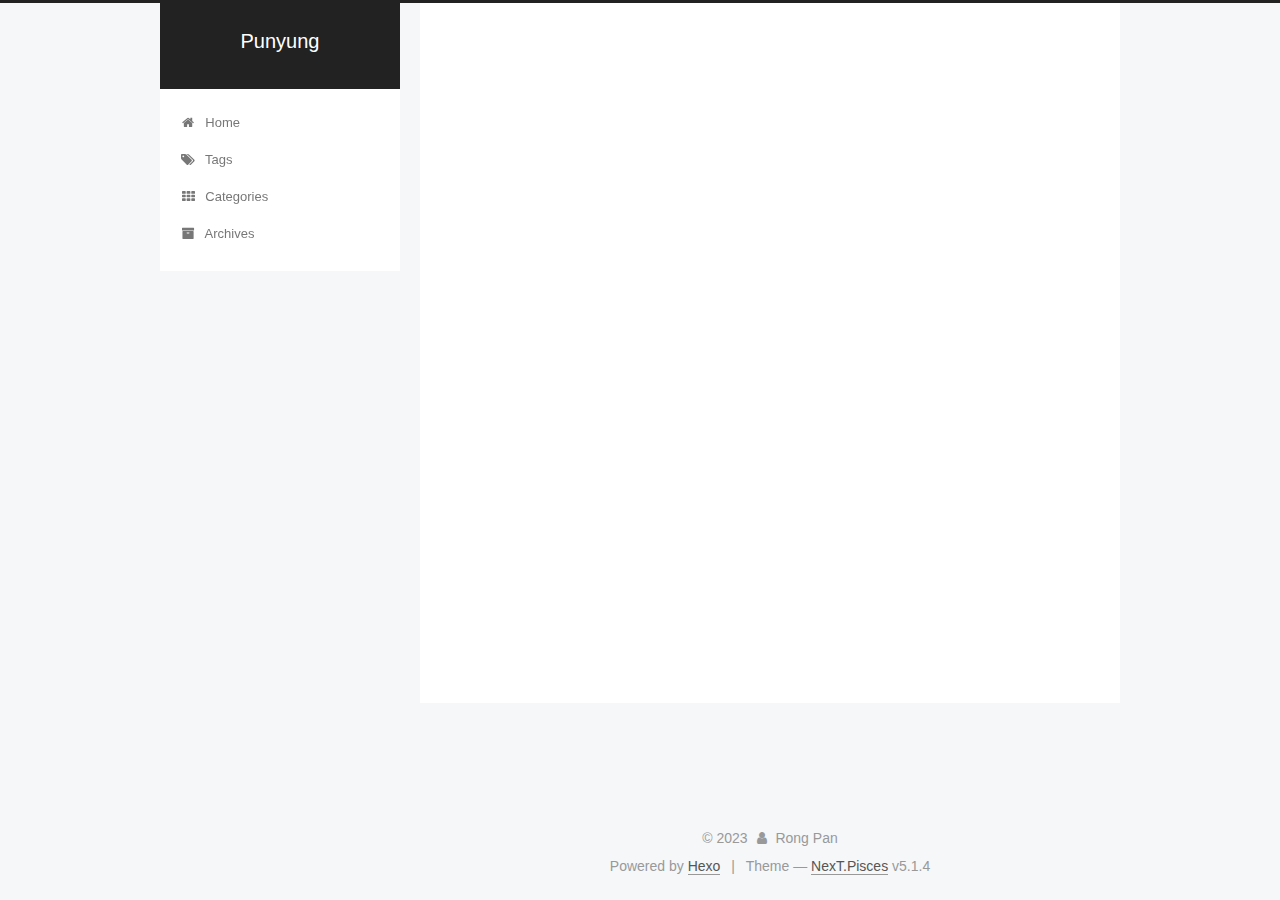
<file: categories/index.html>
<!DOCTYPE html>



  


<html class="theme-next pisces use-motion" lang="en">
<head>
  <meta charset="UTF-8"/>
<meta http-equiv="X-UA-Compatible" content="IE=edge" />
<meta name="viewport" content="width=device-width, initial-scale=1, maximum-scale=1"/>
<meta name="theme-color" content="#222">









<meta http-equiv="Cache-Control" content="no-transform" />
<meta http-equiv="Cache-Control" content="no-siteapp" />
















  
  
  <link href="/lib/fancybox/source/jquery.fancybox.css?v=2.1.5" rel="stylesheet" type="text/css" />







<link href="/lib/font-awesome/css/font-awesome.min.css?v=4.6.2" rel="stylesheet" type="text/css" />

<link href="/css/main.css?v=5.1.4" rel="stylesheet" type="text/css" />


  <link rel="apple-touch-icon" sizes="180x180" href="/images/apple-touch-icon-next.png?v=5.1.4">


  <link rel="icon" type="image/png" sizes="32x32" href="/images/favicon-32x32-next.png?v=5.1.4">


  <link rel="icon" type="image/png" sizes="16x16" href="/images/favicon-16x16-next.png?v=5.1.4">


  <link rel="mask-icon" href="/images/logo.svg?v=5.1.4" color="#222">





  <meta name="keywords" content="Hexo, NexT" />










<meta name="description" content="Poem &amp; Travel &amp; Coding, Writing Something">
<meta property="og:type" content="website">
<meta property="og:title" content="Categories">
<meta property="og:url" content="https://punyung.github.io/Categories/index.html">
<meta property="og:site_name" content="Punyung">
<meta property="og:description" content="Poem &amp; Travel &amp; Coding, Writing Something">
<meta property="og:locale" content="en_US">
<meta property="article:published_time" content="2023-06-23T07:10:38.000Z">
<meta property="article:modified_time" content="2023-06-23T07:11:46.412Z">
<meta property="article:author" content="Rong Pan">
<meta property="article:tag" content="Bioinformatics &amp; Research &amp; RNA-seq">
<meta name="twitter:card" content="summary">



<script type="text/javascript" id="hexo.configurations">
  var NexT = window.NexT || {};
  var CONFIG = {
    root: '',
    scheme: 'Pisces',
    version: '5.1.4',
    sidebar: {"position":"left","display":"post","offset":12,"b2t":false,"scrollpercent":false,"onmobile":false},
    fancybox: true,
    tabs: true,
    motion: {"enable":true,"async":false,"transition":{"post_block":"fadeIn","post_header":"slideDownIn","post_body":"slideDownIn","coll_header":"slideLeftIn","sidebar":"slideUpIn"}},
    duoshuo: {
      userId: '0',
      author: 'Author'
    },
    algolia: {
      applicationID: '',
      apiKey: '',
      indexName: '',
      hits: {"per_page":10},
      labels: {"input_placeholder":"Search for Posts","hits_empty":"We didn't find any results for the search: ${query}","hits_stats":"${hits} results found in ${time} ms"}
    }
  };
</script>



  <link rel="canonical" href="https://punyung.github.io/Categories/"/>





  <title>Categories | Punyung</title>
  








<meta name="generator" content="Hexo 5.4.0"></head>

<body itemscope itemtype="http://schema.org/WebPage" lang="en">

  
  
    
  

  <div class="container sidebar-position-left page-post-detail">
    <div class="headband"></div>

    <header id="header" class="header" itemscope itemtype="http://schema.org/WPHeader">
      <div class="header-inner"><div class="site-brand-wrapper">
  <div class="site-meta ">
    

    <div class="custom-logo-site-title">
      <a href="/"  class="brand" rel="start">
        <span class="logo-line-before"><i></i></span>
        <span class="site-title">Punyung</span>
        <span class="logo-line-after"><i></i></span>
      </a>
    </div>
      
        <p class="site-subtitle"></p>
      
  </div>

  <div class="site-nav-toggle">
    <button>
      <span class="btn-bar"></span>
      <span class="btn-bar"></span>
      <span class="btn-bar"></span>
    </button>
  </div>
</div>

<nav class="site-nav">
  

  
    <ul id="menu" class="menu">
      
        
        <li class="menu-item menu-item-home">
          <a href="/" rel="section">
            
              <i class="menu-item-icon fa fa-fw fa-home"></i> <br />
            
            Home
          </a>
        </li>
      
        
        <li class="menu-item menu-item-tags">
          <a href="/tags/" rel="section">
            
              <i class="menu-item-icon fa fa-fw fa-tags"></i> <br />
            
            Tags
          </a>
        </li>
      
        
        <li class="menu-item menu-item-categories">
          <a href="/categories/" rel="section">
            
              <i class="menu-item-icon fa fa-fw fa-th"></i> <br />
            
            Categories
          </a>
        </li>
      
        
        <li class="menu-item menu-item-archives">
          <a href="/archives/" rel="section">
            
              <i class="menu-item-icon fa fa-fw fa-archive"></i> <br />
            
            Archives
          </a>
        </li>
      

      
    </ul>
  

  
</nav>



 </div>
    </header>

    <main id="main" class="main">
      <div class="main-inner">
        <div class="content-wrap">
          <div id="content" class="content">
            

  <div id="posts" class="posts-expand">
    
    
    
    <div class="post-block page">
      <header class="post-header">

	<h1 class="post-title" itemprop="name headline">Categories</h1>



</header>

      
      
      
      <div class="post-body">
        
        
          <div class="category-all-page">
            <div class="category-all-title">
                No categories
            </div>
            <div class="category-all">
              
            </div>
          </div>
        
      </div>
      
      
      
    </div>
    
    
    
  </div>


          </div>
          


          

  



        </div>
        
          
  
  <div class="sidebar-toggle">
    <div class="sidebar-toggle-line-wrap">
      <span class="sidebar-toggle-line sidebar-toggle-line-first"></span>
      <span class="sidebar-toggle-line sidebar-toggle-line-middle"></span>
      <span class="sidebar-toggle-line sidebar-toggle-line-last"></span>
    </div>
  </div>

  <aside id="sidebar" class="sidebar">
    
    <div class="sidebar-inner">

      

      

      <section class="site-overview-wrap sidebar-panel sidebar-panel-active">
        <div class="site-overview">
          <div class="site-author motion-element" itemprop="author" itemscope itemtype="http://schema.org/Person">
            
              <p class="site-author-name" itemprop="name"></p>
              <p class="site-description motion-element" itemprop="description"></p>
          </div>

          <nav class="site-state motion-element">

            
              <div class="site-state-item site-state-posts">
              
                <a href="/archives/%7C%7C%20archive">
              
                  <span class="site-state-item-count">2</span>
                  <span class="site-state-item-name">posts</span>
                </a>
              </div>
            

            

            

          </nav>

          

          
            <div class="links-of-author motion-element">
                
                  <span class="links-of-author-item">
                    <a href="https://github.com/punyung" target="_blank" title="GitHub">
                      
                        <i class="fa fa-fw fa-github"></i>GitHub</a>
                  </span>
                
            </div>
          

          
          

          
          

          

        </div>
      </section>

      

      

    </div>
  </aside>


        
      </div>
    </main>

    <footer id="footer" class="footer">
      <div class="footer-inner">
        <div class="copyright">&copy; <span itemprop="copyrightYear">2023</span>
  <span class="with-love">
    <i class="fa fa-user"></i>
  </span>
  <span class="author" itemprop="copyrightHolder">Rong Pan</span>

  
</div>


  <div class="powered-by">Powered by <a class="theme-link" target="_blank" href="https://hexo.io">Hexo</a></div>



  <span class="post-meta-divider">|</span>



  <div class="theme-info">Theme &mdash; <a class="theme-link" target="_blank" href="https://github.com/iissnan/hexo-theme-next">NexT.Pisces</a> v5.1.4</div>




        







        
      </div>
    </footer>

    
      <div class="back-to-top">
        <i class="fa fa-arrow-up"></i>
        
      </div>
    

    

  </div>

  

<script type="text/javascript">
  if (Object.prototype.toString.call(window.Promise) !== '[object Function]') {
    window.Promise = null;
  }
</script>









  












  
  
    <script type="text/javascript" src="/lib/jquery/index.js?v=2.1.3"></script>
  

  
  
    <script type="text/javascript" src="/lib/fastclick/lib/fastclick.min.js?v=1.0.6"></script>
  

  
  
    <script type="text/javascript" src="/lib/jquery_lazyload/jquery.lazyload.js?v=1.9.7"></script>
  

  
  
    <script type="text/javascript" src="/lib/velocity/velocity.min.js?v=1.2.1"></script>
  

  
  
    <script type="text/javascript" src="/lib/velocity/velocity.ui.min.js?v=1.2.1"></script>
  

  
  
    <script type="text/javascript" src="/lib/fancybox/source/jquery.fancybox.pack.js?v=2.1.5"></script>
  


  


  <script type="text/javascript" src="/js/src/utils.js?v=5.1.4"></script>

  <script type="text/javascript" src="/js/src/motion.js?v=5.1.4"></script>



  
  


  <script type="text/javascript" src="/js/src/affix.js?v=5.1.4"></script>

  <script type="text/javascript" src="/js/src/schemes/pisces.js?v=5.1.4"></script>



  
  <script type="text/javascript" src="/js/src/scrollspy.js?v=5.1.4"></script>
<script type="text/javascript" src="/js/src/post-details.js?v=5.1.4"></script>



  


  <script type="text/javascript" src="/js/src/bootstrap.js?v=5.1.4"></script>



  


  




	





  





  












  





  

  

  

  
  

  

  

  

</body>
</html>
</file>
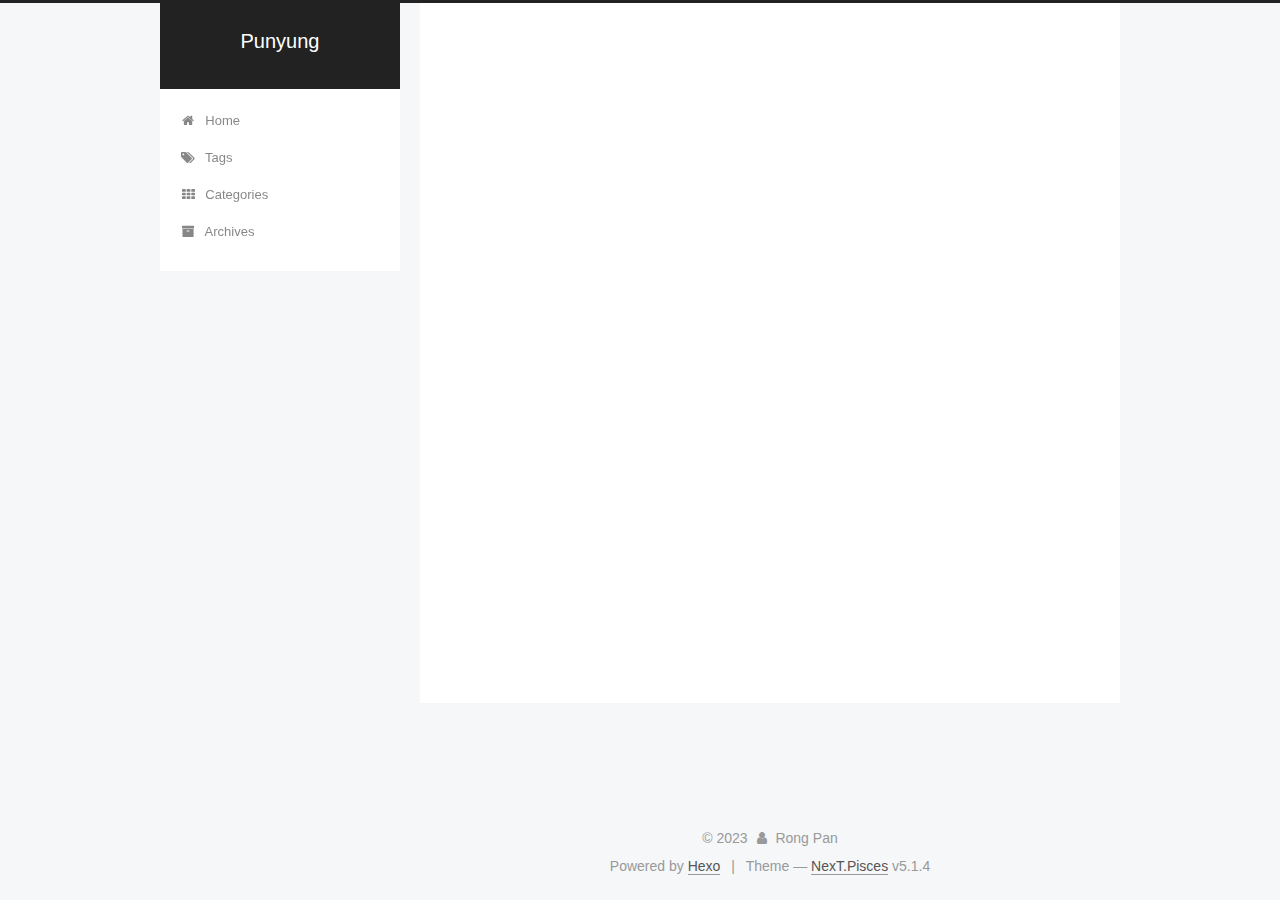
<file: home/index.html>
<!DOCTYPE html>



  


<html class="theme-next pisces use-motion" lang="en">
<head>
  <meta charset="UTF-8"/>
<meta http-equiv="X-UA-Compatible" content="IE=edge" />
<meta name="viewport" content="width=device-width, initial-scale=1, maximum-scale=1"/>
<meta name="theme-color" content="#222">









<meta http-equiv="Cache-Control" content="no-transform" />
<meta http-equiv="Cache-Control" content="no-siteapp" />
















  
  
  <link href="/lib/fancybox/source/jquery.fancybox.css?v=2.1.5" rel="stylesheet" type="text/css" />







<link href="/lib/font-awesome/css/font-awesome.min.css?v=4.6.2" rel="stylesheet" type="text/css" />

<link href="/css/main.css?v=5.1.4" rel="stylesheet" type="text/css" />


  <link rel="apple-touch-icon" sizes="180x180" href="/images/apple-touch-icon-next.png?v=5.1.4">


  <link rel="icon" type="image/png" sizes="32x32" href="/images/favicon-32x32-next.png?v=5.1.4">


  <link rel="icon" type="image/png" sizes="16x16" href="/images/favicon-16x16-next.png?v=5.1.4">


  <link rel="mask-icon" href="/images/logo.svg?v=5.1.4" color="#222">





  <meta name="keywords" content="Hexo, NexT" />










<meta name="description" content="Poem &amp; Travel &amp; Coding, Writing Something">
<meta property="og:type" content="website">
<meta property="og:title" content="home">
<meta property="og:url" content="https://punyung.github.io/home/index.html">
<meta property="og:site_name" content="Punyung">
<meta property="og:description" content="Poem &amp; Travel &amp; Coding, Writing Something">
<meta property="og:locale" content="en_US">
<meta property="article:published_time" content="2023-06-22T15:00:12.000Z">
<meta property="article:modified_time" content="2023-06-22T15:00:43.397Z">
<meta property="article:author" content="Rong Pan">
<meta property="article:tag" content="Bioinformatics &amp; Research &amp; RNA-seq">
<meta name="twitter:card" content="summary">



<script type="text/javascript" id="hexo.configurations">
  var NexT = window.NexT || {};
  var CONFIG = {
    root: '',
    scheme: 'Pisces',
    version: '5.1.4',
    sidebar: {"position":"left","display":"post","offset":12,"b2t":false,"scrollpercent":false,"onmobile":false},
    fancybox: true,
    tabs: true,
    motion: {"enable":true,"async":false,"transition":{"post_block":"fadeIn","post_header":"slideDownIn","post_body":"slideDownIn","coll_header":"slideLeftIn","sidebar":"slideUpIn"}},
    duoshuo: {
      userId: '0',
      author: 'Author'
    },
    algolia: {
      applicationID: '',
      apiKey: '',
      indexName: '',
      hits: {"per_page":10},
      labels: {"input_placeholder":"Search for Posts","hits_empty":"We didn't find any results for the search: ${query}","hits_stats":"${hits} results found in ${time} ms"}
    }
  };
</script>



  <link rel="canonical" href="https://punyung.github.io/home/"/>





  <title>home | Punyung</title>
  








<meta name="generator" content="Hexo 5.4.0"></head>

<body itemscope itemtype="http://schema.org/WebPage" lang="en">

  
  
    
  

  <div class="container sidebar-position-left page-post-detail">
    <div class="headband"></div>

    <header id="header" class="header" itemscope itemtype="http://schema.org/WPHeader">
      <div class="header-inner"><div class="site-brand-wrapper">
  <div class="site-meta ">
    

    <div class="custom-logo-site-title">
      <a href="/"  class="brand" rel="start">
        <span class="logo-line-before"><i></i></span>
        <span class="site-title">Punyung</span>
        <span class="logo-line-after"><i></i></span>
      </a>
    </div>
      
        <p class="site-subtitle"></p>
      
  </div>

  <div class="site-nav-toggle">
    <button>
      <span class="btn-bar"></span>
      <span class="btn-bar"></span>
      <span class="btn-bar"></span>
    </button>
  </div>
</div>

<nav class="site-nav">
  

  
    <ul id="menu" class="menu">
      
        
        <li class="menu-item menu-item-home">
          <a href="/" rel="section">
            
              <i class="menu-item-icon fa fa-fw fa-home"></i> <br />
            
            Home
          </a>
        </li>
      
        
        <li class="menu-item menu-item-tags">
          <a href="/tags/" rel="section">
            
              <i class="menu-item-icon fa fa-fw fa-tags"></i> <br />
            
            Tags
          </a>
        </li>
      
        
        <li class="menu-item menu-item-categories">
          <a href="/categories/" rel="section">
            
              <i class="menu-item-icon fa fa-fw fa-th"></i> <br />
            
            Categories
          </a>
        </li>
      
        
        <li class="menu-item menu-item-archives">
          <a href="/archives/" rel="section">
            
              <i class="menu-item-icon fa fa-fw fa-archive"></i> <br />
            
            Archives
          </a>
        </li>
      

      
    </ul>
  

  
</nav>



 </div>
    </header>

    <main id="main" class="main">
      <div class="main-inner">
        <div class="content-wrap">
          <div id="content" class="content">
            

  <div id="posts" class="posts-expand">
    
    
    
    <div class="post-block page">
      <header class="post-header">

	<h1 class="post-title" itemprop="name headline">home</h1>



</header>

      
      
      
      <div class="post-body">
        
        
          
        
      </div>
      
      
      
    </div>
    
    
    
  </div>


          </div>
          


          

  



        </div>
        
          
  
  <div class="sidebar-toggle">
    <div class="sidebar-toggle-line-wrap">
      <span class="sidebar-toggle-line sidebar-toggle-line-first"></span>
      <span class="sidebar-toggle-line sidebar-toggle-line-middle"></span>
      <span class="sidebar-toggle-line sidebar-toggle-line-last"></span>
    </div>
  </div>

  <aside id="sidebar" class="sidebar">
    
    <div class="sidebar-inner">

      

      

      <section class="site-overview-wrap sidebar-panel sidebar-panel-active">
        <div class="site-overview">
          <div class="site-author motion-element" itemprop="author" itemscope itemtype="http://schema.org/Person">
            
              <p class="site-author-name" itemprop="name"></p>
              <p class="site-description motion-element" itemprop="description"></p>
          </div>

          <nav class="site-state motion-element">

            
              <div class="site-state-item site-state-posts">
              
                <a href="/archives/%7C%7C%20archive">
              
                  <span class="site-state-item-count">2</span>
                  <span class="site-state-item-name">posts</span>
                </a>
              </div>
            

            

            

          </nav>

          

          
            <div class="links-of-author motion-element">
                
                  <span class="links-of-author-item">
                    <a href="https://github.com/punyung" target="_blank" title="GitHub">
                      
                        <i class="fa fa-fw fa-github"></i>GitHub</a>
                  </span>
                
            </div>
          

          
          

          
          

          

        </div>
      </section>

      

      

    </div>
  </aside>


        
      </div>
    </main>

    <footer id="footer" class="footer">
      <div class="footer-inner">
        <div class="copyright">&copy; <span itemprop="copyrightYear">2023</span>
  <span class="with-love">
    <i class="fa fa-user"></i>
  </span>
  <span class="author" itemprop="copyrightHolder">Rong Pan</span>

  
</div>


  <div class="powered-by">Powered by <a class="theme-link" target="_blank" href="https://hexo.io">Hexo</a></div>



  <span class="post-meta-divider">|</span>



  <div class="theme-info">Theme &mdash; <a class="theme-link" target="_blank" href="https://github.com/iissnan/hexo-theme-next">NexT.Pisces</a> v5.1.4</div>




        







        
      </div>
    </footer>

    
      <div class="back-to-top">
        <i class="fa fa-arrow-up"></i>
        
      </div>
    

    

  </div>

  

<script type="text/javascript">
  if (Object.prototype.toString.call(window.Promise) !== '[object Function]') {
    window.Promise = null;
  }
</script>









  












  
  
    <script type="text/javascript" src="/lib/jquery/index.js?v=2.1.3"></script>
  

  
  
    <script type="text/javascript" src="/lib/fastclick/lib/fastclick.min.js?v=1.0.6"></script>
  

  
  
    <script type="text/javascript" src="/lib/jquery_lazyload/jquery.lazyload.js?v=1.9.7"></script>
  

  
  
    <script type="text/javascript" src="/lib/velocity/velocity.min.js?v=1.2.1"></script>
  

  
  
    <script type="text/javascript" src="/lib/velocity/velocity.ui.min.js?v=1.2.1"></script>
  

  
  
    <script type="text/javascript" src="/lib/fancybox/source/jquery.fancybox.pack.js?v=2.1.5"></script>
  


  


  <script type="text/javascript" src="/js/src/utils.js?v=5.1.4"></script>

  <script type="text/javascript" src="/js/src/motion.js?v=5.1.4"></script>



  
  


  <script type="text/javascript" src="/js/src/affix.js?v=5.1.4"></script>

  <script type="text/javascript" src="/js/src/schemes/pisces.js?v=5.1.4"></script>



  
  <script type="text/javascript" src="/js/src/scrollspy.js?v=5.1.4"></script>
<script type="text/javascript" src="/js/src/post-details.js?v=5.1.4"></script>



  


  <script type="text/javascript" src="/js/src/bootstrap.js?v=5.1.4"></script>



  


  




	





  





  












  





  

  

  

  
  

  

  

  

</body>
</html>
</file>
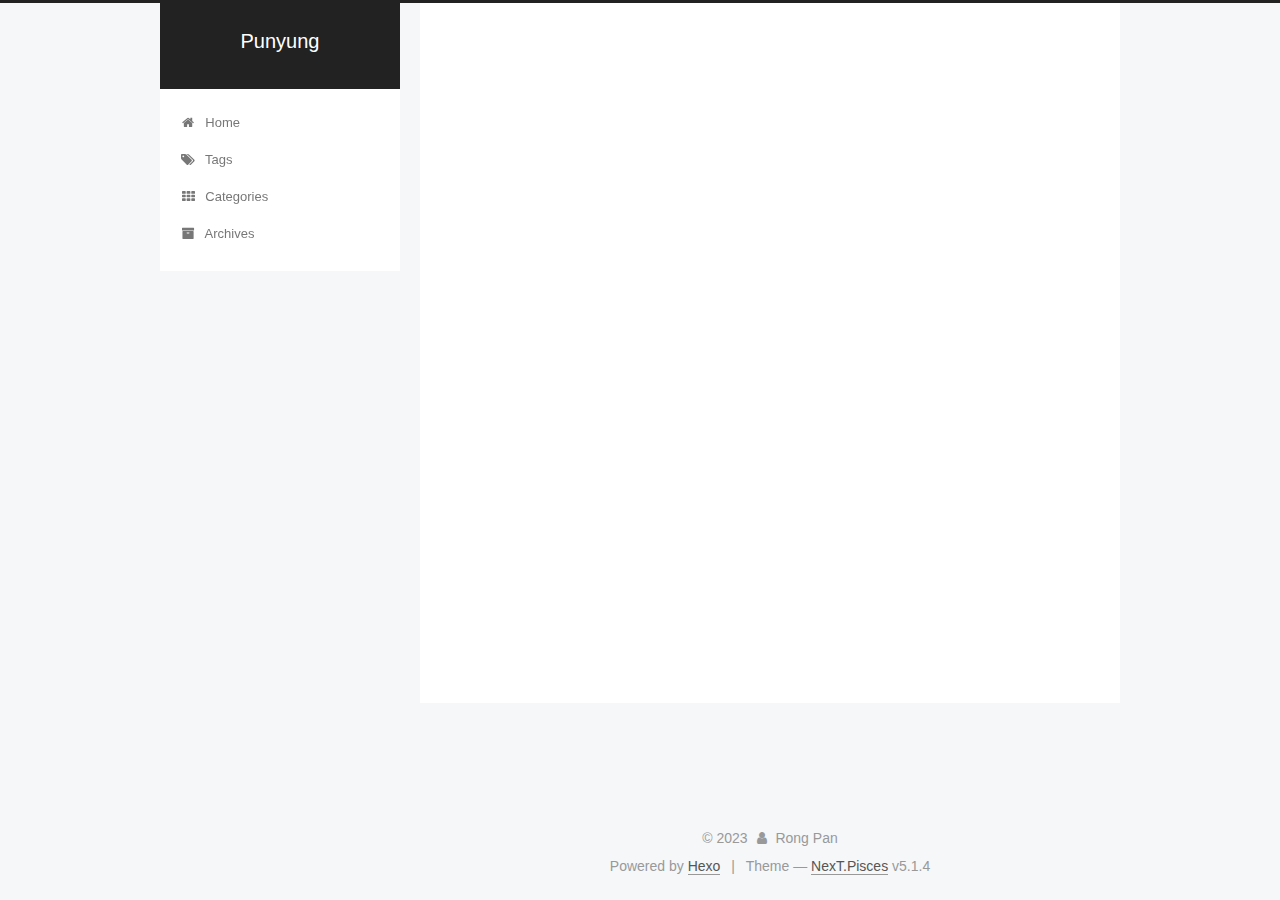
<file: tags/index.html>
<!DOCTYPE html>



  


<html class="theme-next pisces use-motion" lang="en">
<head>
  <meta charset="UTF-8"/>
<meta http-equiv="X-UA-Compatible" content="IE=edge" />
<meta name="viewport" content="width=device-width, initial-scale=1, maximum-scale=1"/>
<meta name="theme-color" content="#222">









<meta http-equiv="Cache-Control" content="no-transform" />
<meta http-equiv="Cache-Control" content="no-siteapp" />
















  
  
  <link href="/lib/fancybox/source/jquery.fancybox.css?v=2.1.5" rel="stylesheet" type="text/css" />







<link href="/lib/font-awesome/css/font-awesome.min.css?v=4.6.2" rel="stylesheet" type="text/css" />

<link href="/css/main.css?v=5.1.4" rel="stylesheet" type="text/css" />


  <link rel="apple-touch-icon" sizes="180x180" href="/images/apple-touch-icon-next.png?v=5.1.4">


  <link rel="icon" type="image/png" sizes="32x32" href="/images/favicon-32x32-next.png?v=5.1.4">


  <link rel="icon" type="image/png" sizes="16x16" href="/images/favicon-16x16-next.png?v=5.1.4">


  <link rel="mask-icon" href="/images/logo.svg?v=5.1.4" color="#222">





  <meta name="keywords" content="Hexo, NexT" />










<meta name="description" content="Poem &amp; Travel &amp; Coding, Writing Something">
<meta property="og:type" content="website">
<meta property="og:title" content="All tags">
<meta property="og:url" content="https://punyung.github.io/tags/index.html">
<meta property="og:site_name" content="Punyung">
<meta property="og:description" content="Poem &amp; Travel &amp; Coding, Writing Something">
<meta property="og:locale" content="en_US">
<meta property="article:published_time" content="2021-04-16T06:27:26.000Z">
<meta property="article:modified_time" content="2021-04-16T06:28:17.663Z">
<meta property="article:author" content="Rong Pan">
<meta property="article:tag" content="Bioinformatics &amp; Research &amp; RNA-seq">
<meta name="twitter:card" content="summary">



<script type="text/javascript" id="hexo.configurations">
  var NexT = window.NexT || {};
  var CONFIG = {
    root: '',
    scheme: 'Pisces',
    version: '5.1.4',
    sidebar: {"position":"left","display":"post","offset":12,"b2t":false,"scrollpercent":false,"onmobile":false},
    fancybox: true,
    tabs: true,
    motion: {"enable":true,"async":false,"transition":{"post_block":"fadeIn","post_header":"slideDownIn","post_body":"slideDownIn","coll_header":"slideLeftIn","sidebar":"slideUpIn"}},
    duoshuo: {
      userId: '0',
      author: 'Author'
    },
    algolia: {
      applicationID: '',
      apiKey: '',
      indexName: '',
      hits: {"per_page":10},
      labels: {"input_placeholder":"Search for Posts","hits_empty":"We didn't find any results for the search: ${query}","hits_stats":"${hits} results found in ${time} ms"}
    }
  };
</script>



  <link rel="canonical" href="https://punyung.github.io/tags/"/>





  <title>All tags | Punyung</title>
  








<meta name="generator" content="Hexo 5.4.0"></head>

<body itemscope itemtype="http://schema.org/WebPage" lang="en">

  
  
    
  

  <div class="container sidebar-position-left page-post-detail">
    <div class="headband"></div>

    <header id="header" class="header" itemscope itemtype="http://schema.org/WPHeader">
      <div class="header-inner"><div class="site-brand-wrapper">
  <div class="site-meta ">
    

    <div class="custom-logo-site-title">
      <a href="/"  class="brand" rel="start">
        <span class="logo-line-before"><i></i></span>
        <span class="site-title">Punyung</span>
        <span class="logo-line-after"><i></i></span>
      </a>
    </div>
      
        <p class="site-subtitle"></p>
      
  </div>

  <div class="site-nav-toggle">
    <button>
      <span class="btn-bar"></span>
      <span class="btn-bar"></span>
      <span class="btn-bar"></span>
    </button>
  </div>
</div>

<nav class="site-nav">
  

  
    <ul id="menu" class="menu">
      
        
        <li class="menu-item menu-item-home">
          <a href="/" rel="section">
            
              <i class="menu-item-icon fa fa-fw fa-home"></i> <br />
            
            Home
          </a>
        </li>
      
        
        <li class="menu-item menu-item-tags">
          <a href="/tags/" rel="section">
            
              <i class="menu-item-icon fa fa-fw fa-tags"></i> <br />
            
            Tags
          </a>
        </li>
      
        
        <li class="menu-item menu-item-categories">
          <a href="/categories/" rel="section">
            
              <i class="menu-item-icon fa fa-fw fa-th"></i> <br />
            
            Categories
          </a>
        </li>
      
        
        <li class="menu-item menu-item-archives">
          <a href="/archives/" rel="section">
            
              <i class="menu-item-icon fa fa-fw fa-archive"></i> <br />
            
            Archives
          </a>
        </li>
      

      
    </ul>
  

  
</nav>



 </div>
    </header>

    <main id="main" class="main">
      <div class="main-inner">
        <div class="content-wrap">
          <div id="content" class="content">
            

  <div id="posts" class="posts-expand">
    
    
    
    <div class="post-block page">
      <header class="post-header">

	<h1 class="post-title" itemprop="name headline">All tags</h1>



</header>

      
      
      
      <div class="post-body">
        
        
          
        
      </div>
      
      
      
    </div>
    
    
    
  </div>


          </div>
          


          

  



        </div>
        
          
  
  <div class="sidebar-toggle">
    <div class="sidebar-toggle-line-wrap">
      <span class="sidebar-toggle-line sidebar-toggle-line-first"></span>
      <span class="sidebar-toggle-line sidebar-toggle-line-middle"></span>
      <span class="sidebar-toggle-line sidebar-toggle-line-last"></span>
    </div>
  </div>

  <aside id="sidebar" class="sidebar">
    
    <div class="sidebar-inner">

      

      

      <section class="site-overview-wrap sidebar-panel sidebar-panel-active">
        <div class="site-overview">
          <div class="site-author motion-element" itemprop="author" itemscope itemtype="http://schema.org/Person">
            
              <p class="site-author-name" itemprop="name"></p>
              <p class="site-description motion-element" itemprop="description"></p>
          </div>

          <nav class="site-state motion-element">

            
              <div class="site-state-item site-state-posts">
              
                <a href="/archives/%7C%7C%20archive">
              
                  <span class="site-state-item-count">2</span>
                  <span class="site-state-item-name">posts</span>
                </a>
              </div>
            

            

            

          </nav>

          

          
            <div class="links-of-author motion-element">
                
                  <span class="links-of-author-item">
                    <a href="https://github.com/punyung" target="_blank" title="GitHub">
                      
                        <i class="fa fa-fw fa-github"></i>GitHub</a>
                  </span>
                
            </div>
          

          
          

          
          

          

        </div>
      </section>

      

      

    </div>
  </aside>


        
      </div>
    </main>

    <footer id="footer" class="footer">
      <div class="footer-inner">
        <div class="copyright">&copy; <span itemprop="copyrightYear">2023</span>
  <span class="with-love">
    <i class="fa fa-user"></i>
  </span>
  <span class="author" itemprop="copyrightHolder">Rong Pan</span>

  
</div>


  <div class="powered-by">Powered by <a class="theme-link" target="_blank" href="https://hexo.io">Hexo</a></div>



  <span class="post-meta-divider">|</span>



  <div class="theme-info">Theme &mdash; <a class="theme-link" target="_blank" href="https://github.com/iissnan/hexo-theme-next">NexT.Pisces</a> v5.1.4</div>




        







        
      </div>
    </footer>

    
      <div class="back-to-top">
        <i class="fa fa-arrow-up"></i>
        
      </div>
    

    

  </div>

  

<script type="text/javascript">
  if (Object.prototype.toString.call(window.Promise) !== '[object Function]') {
    window.Promise = null;
  }
</script>









  












  
  
    <script type="text/javascript" src="/lib/jquery/index.js?v=2.1.3"></script>
  

  
  
    <script type="text/javascript" src="/lib/fastclick/lib/fastclick.min.js?v=1.0.6"></script>
  

  
  
    <script type="text/javascript" src="/lib/jquery_lazyload/jquery.lazyload.js?v=1.9.7"></script>
  

  
  
    <script type="text/javascript" src="/lib/velocity/velocity.min.js?v=1.2.1"></script>
  

  
  
    <script type="text/javascript" src="/lib/velocity/velocity.ui.min.js?v=1.2.1"></script>
  

  
  
    <script type="text/javascript" src="/lib/fancybox/source/jquery.fancybox.pack.js?v=2.1.5"></script>
  


  


  <script type="text/javascript" src="/js/src/utils.js?v=5.1.4"></script>

  <script type="text/javascript" src="/js/src/motion.js?v=5.1.4"></script>



  
  


  <script type="text/javascript" src="/js/src/affix.js?v=5.1.4"></script>

  <script type="text/javascript" src="/js/src/schemes/pisces.js?v=5.1.4"></script>



  
  <script type="text/javascript" src="/js/src/scrollspy.js?v=5.1.4"></script>
<script type="text/javascript" src="/js/src/post-details.js?v=5.1.4"></script>



  


  <script type="text/javascript" src="/js/src/bootstrap.js?v=5.1.4"></script>



  


  




	





  





  












  





  

  

  

  
  

  

  

  

</body>
</html>
</file>
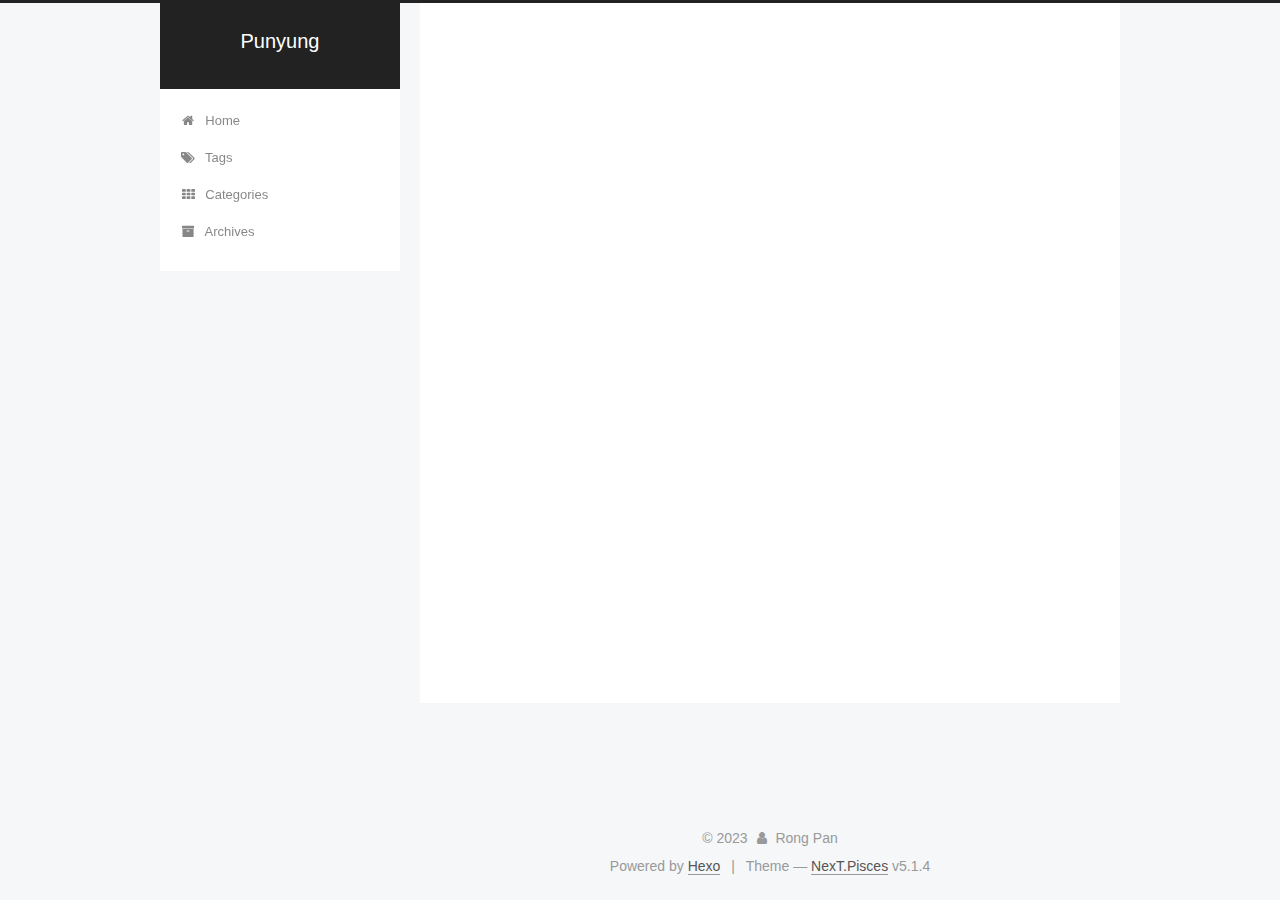
<file: archives/2021/index.html>
<!DOCTYPE html>



  


<html class="theme-next pisces use-motion" lang="en">
<head>
  <meta charset="UTF-8"/>
<meta http-equiv="X-UA-Compatible" content="IE=edge" />
<meta name="viewport" content="width=device-width, initial-scale=1, maximum-scale=1"/>
<meta name="theme-color" content="#222">









<meta http-equiv="Cache-Control" content="no-transform" />
<meta http-equiv="Cache-Control" content="no-siteapp" />
















  
  
  <link href="/lib/fancybox/source/jquery.fancybox.css?v=2.1.5" rel="stylesheet" type="text/css" />







<link href="/lib/font-awesome/css/font-awesome.min.css?v=4.6.2" rel="stylesheet" type="text/css" />

<link href="/css/main.css?v=5.1.4" rel="stylesheet" type="text/css" />


  <link rel="apple-touch-icon" sizes="180x180" href="/images/apple-touch-icon-next.png?v=5.1.4">


  <link rel="icon" type="image/png" sizes="32x32" href="/images/favicon-32x32-next.png?v=5.1.4">


  <link rel="icon" type="image/png" sizes="16x16" href="/images/favicon-16x16-next.png?v=5.1.4">


  <link rel="mask-icon" href="/images/logo.svg?v=5.1.4" color="#222">





  <meta name="keywords" content="Hexo, NexT" />










<meta name="description" content="Poem &amp; Travel &amp; Coding, Writing Something">
<meta property="og:type" content="website">
<meta property="og:title" content="Punyung">
<meta property="og:url" content="https://punyung.github.io/archives/2021/index.html">
<meta property="og:site_name" content="Punyung">
<meta property="og:description" content="Poem &amp; Travel &amp; Coding, Writing Something">
<meta property="og:locale" content="en_US">
<meta property="article:author" content="Rong Pan">
<meta property="article:tag" content="Bioinformatics &amp; Research &amp; RNA-seq">
<meta name="twitter:card" content="summary">



<script type="text/javascript" id="hexo.configurations">
  var NexT = window.NexT || {};
  var CONFIG = {
    root: '',
    scheme: 'Pisces',
    version: '5.1.4',
    sidebar: {"position":"left","display":"post","offset":12,"b2t":false,"scrollpercent":false,"onmobile":false},
    fancybox: true,
    tabs: true,
    motion: {"enable":true,"async":false,"transition":{"post_block":"fadeIn","post_header":"slideDownIn","post_body":"slideDownIn","coll_header":"slideLeftIn","sidebar":"slideUpIn"}},
    duoshuo: {
      userId: '0',
      author: 'Author'
    },
    algolia: {
      applicationID: '',
      apiKey: '',
      indexName: '',
      hits: {"per_page":10},
      labels: {"input_placeholder":"Search for Posts","hits_empty":"We didn't find any results for the search: ${query}","hits_stats":"${hits} results found in ${time} ms"}
    }
  };
</script>



  <link rel="canonical" href="https://punyung.github.io/archives/2021/"/>





  <title>Archive | Punyung</title>
  








<meta name="generator" content="Hexo 5.4.0"></head>

<body itemscope itemtype="http://schema.org/WebPage" lang="en">

  
  
    
  

  <div class="container sidebar-position-left page-archive">
    <div class="headband"></div>

    <header id="header" class="header" itemscope itemtype="http://schema.org/WPHeader">
      <div class="header-inner"><div class="site-brand-wrapper">
  <div class="site-meta ">
    

    <div class="custom-logo-site-title">
      <a href="/"  class="brand" rel="start">
        <span class="logo-line-before"><i></i></span>
        <span class="site-title">Punyung</span>
        <span class="logo-line-after"><i></i></span>
      </a>
    </div>
      
        <p class="site-subtitle"></p>
      
  </div>

  <div class="site-nav-toggle">
    <button>
      <span class="btn-bar"></span>
      <span class="btn-bar"></span>
      <span class="btn-bar"></span>
    </button>
  </div>
</div>

<nav class="site-nav">
  

  
    <ul id="menu" class="menu">
      
        
        <li class="menu-item menu-item-home">
          <a href="/" rel="section">
            
              <i class="menu-item-icon fa fa-fw fa-home"></i> <br />
            
            Home
          </a>
        </li>
      
        
        <li class="menu-item menu-item-tags">
          <a href="/tags/" rel="section">
            
              <i class="menu-item-icon fa fa-fw fa-tags"></i> <br />
            
            Tags
          </a>
        </li>
      
        
        <li class="menu-item menu-item-categories">
          <a href="/categories/" rel="section">
            
              <i class="menu-item-icon fa fa-fw fa-th"></i> <br />
            
            Categories
          </a>
        </li>
      
        
        <li class="menu-item menu-item-archives">
          <a href="/archives/" rel="section">
            
              <i class="menu-item-icon fa fa-fw fa-archive"></i> <br />
            
            Archives
          </a>
        </li>
      

      
    </ul>
  

  
</nav>



 </div>
    </header>

    <main id="main" class="main">
      <div class="main-inner">
        <div class="content-wrap">
          <div id="content" class="content">
            

  
  
  
  <div class="post-block archive">
    <div id="posts" class="posts-collapse">
      <span class="archive-move-on"></span>

      <span class="archive-page-counter">
        
        
        
          
        
        Um..! 2 posts in total. Keep on posting.
      </span>

      

        
        
        

        
          
          <div class="collection-title">
            <h1 class="archive-year" id="archive-year-2021">2021</h1>
          </div>
        
        

        

  <article class="post post-type-normal" itemscope itemtype="http://schema.org/Article">
    <header class="post-header">

      <h2 class="post-title">
        
            <a class="post-title-link" href="/2021/04/16/test-my-site/" itemprop="url">
              
                <span itemprop="name">test_my_site</span>
              
            </a>
        
      </h2>

      <div class="post-meta">
        <time class="post-time" itemprop="dateCreated"
              datetime="2021-04-16T12:43:05+08:00"
              content="2021-04-16" >
          04-16
        </time>
      </div>

    </header>
  </article>



      

        
        
        

        
        

        

  <article class="post post-type-normal" itemscope itemtype="http://schema.org/Article">
    <header class="post-header">

      <h2 class="post-title">
        
            <a class="post-title-link" href="/2021/04/15/hello-world/" itemprop="url">
              
                <span itemprop="name">Hello World</span>
              
            </a>
        
      </h2>

      <div class="post-meta">
        <time class="post-time" itemprop="dateCreated"
              datetime="2021-04-15T22:17:42+08:00"
              content="2021-04-15" >
          04-15
        </time>
      </div>

    </header>
  </article>



      

    </div>
  </div>
  
  
  

  



          </div>
          


          

        </div>
        
          
  
  <div class="sidebar-toggle">
    <div class="sidebar-toggle-line-wrap">
      <span class="sidebar-toggle-line sidebar-toggle-line-first"></span>
      <span class="sidebar-toggle-line sidebar-toggle-line-middle"></span>
      <span class="sidebar-toggle-line sidebar-toggle-line-last"></span>
    </div>
  </div>

  <aside id="sidebar" class="sidebar">
    
    <div class="sidebar-inner">

      

      

      <section class="site-overview-wrap sidebar-panel sidebar-panel-active">
        <div class="site-overview">
          <div class="site-author motion-element" itemprop="author" itemscope itemtype="http://schema.org/Person">
            
              <p class="site-author-name" itemprop="name"></p>
              <p class="site-description motion-element" itemprop="description"></p>
          </div>

          <nav class="site-state motion-element">

            
              <div class="site-state-item site-state-posts">
              
                <a href="/archives/%7C%7C%20archive">
              
                  <span class="site-state-item-count">2</span>
                  <span class="site-state-item-name">posts</span>
                </a>
              </div>
            

            

            

          </nav>

          

          
            <div class="links-of-author motion-element">
                
                  <span class="links-of-author-item">
                    <a href="https://github.com/punyung" target="_blank" title="GitHub">
                      
                        <i class="fa fa-fw fa-github"></i>GitHub</a>
                  </span>
                
            </div>
          

          
          

          
          

          

        </div>
      </section>

      

      

    </div>
  </aside>


        
      </div>
    </main>

    <footer id="footer" class="footer">
      <div class="footer-inner">
        <div class="copyright">&copy; <span itemprop="copyrightYear">2023</span>
  <span class="with-love">
    <i class="fa fa-user"></i>
  </span>
  <span class="author" itemprop="copyrightHolder">Rong Pan</span>

  
</div>


  <div class="powered-by">Powered by <a class="theme-link" target="_blank" href="https://hexo.io">Hexo</a></div>



  <span class="post-meta-divider">|</span>



  <div class="theme-info">Theme &mdash; <a class="theme-link" target="_blank" href="https://github.com/iissnan/hexo-theme-next">NexT.Pisces</a> v5.1.4</div>




        







        
      </div>
    </footer>

    
      <div class="back-to-top">
        <i class="fa fa-arrow-up"></i>
        
      </div>
    

    

  </div>

  

<script type="text/javascript">
  if (Object.prototype.toString.call(window.Promise) !== '[object Function]') {
    window.Promise = null;
  }
</script>









  












  
  
    <script type="text/javascript" src="/lib/jquery/index.js?v=2.1.3"></script>
  

  
  
    <script type="text/javascript" src="/lib/fastclick/lib/fastclick.min.js?v=1.0.6"></script>
  

  
  
    <script type="text/javascript" src="/lib/jquery_lazyload/jquery.lazyload.js?v=1.9.7"></script>
  

  
  
    <script type="text/javascript" src="/lib/velocity/velocity.min.js?v=1.2.1"></script>
  

  
  
    <script type="text/javascript" src="/lib/velocity/velocity.ui.min.js?v=1.2.1"></script>
  

  
  
    <script type="text/javascript" src="/lib/fancybox/source/jquery.fancybox.pack.js?v=2.1.5"></script>
  


  


  <script type="text/javascript" src="/js/src/utils.js?v=5.1.4"></script>

  <script type="text/javascript" src="/js/src/motion.js?v=5.1.4"></script>



  
  


  <script type="text/javascript" src="/js/src/affix.js?v=5.1.4"></script>

  <script type="text/javascript" src="/js/src/schemes/pisces.js?v=5.1.4"></script>



  

  


  <script type="text/javascript" src="/js/src/bootstrap.js?v=5.1.4"></script>



  


  




	





  





  












  





  

  

  

  
  

  

  

  

</body>
</html>
</file>
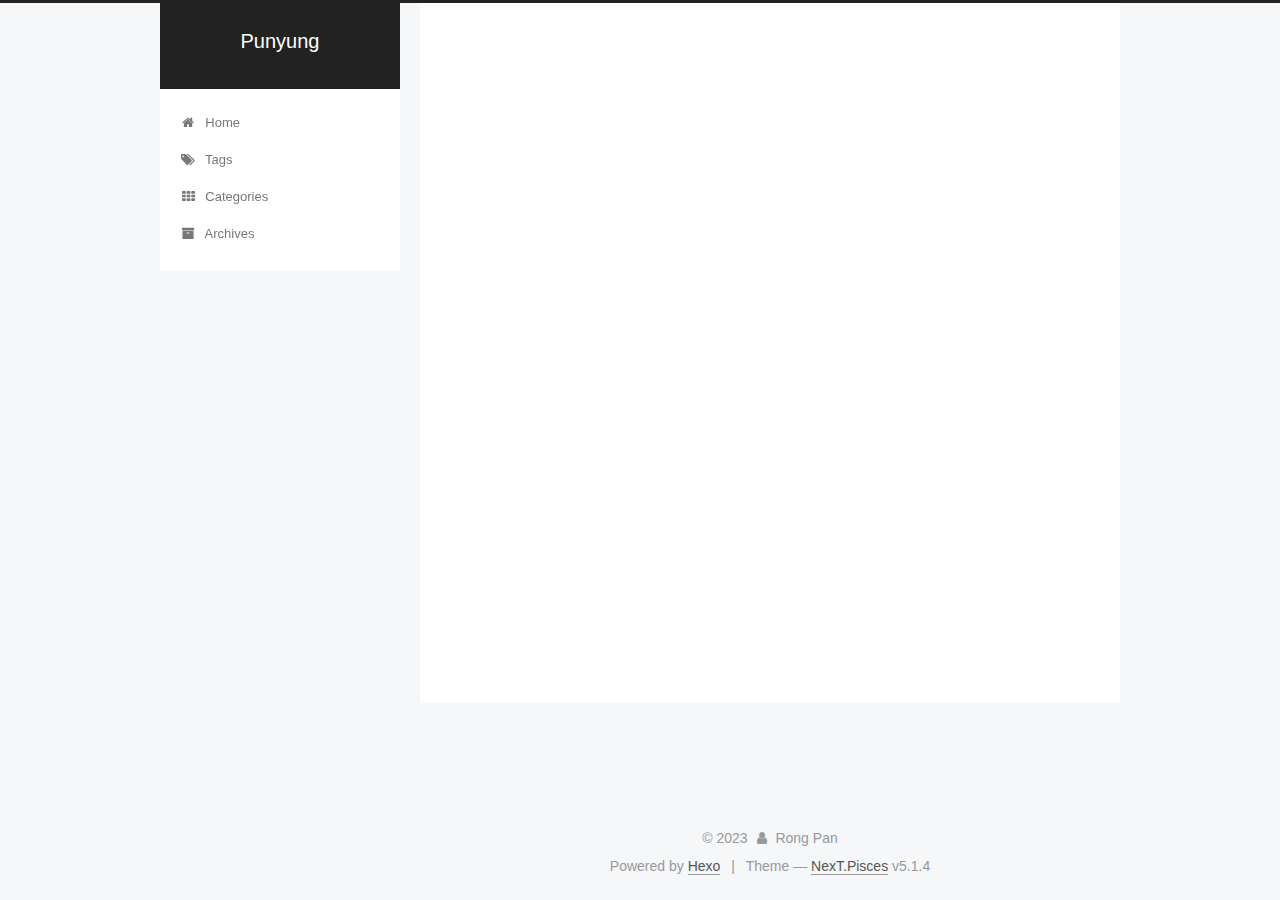
<file: archives/2021/04/index.html>
<!DOCTYPE html>



  


<html class="theme-next pisces use-motion" lang="en">
<head>
  <meta charset="UTF-8"/>
<meta http-equiv="X-UA-Compatible" content="IE=edge" />
<meta name="viewport" content="width=device-width, initial-scale=1, maximum-scale=1"/>
<meta name="theme-color" content="#222">









<meta http-equiv="Cache-Control" content="no-transform" />
<meta http-equiv="Cache-Control" content="no-siteapp" />
















  
  
  <link href="/lib/fancybox/source/jquery.fancybox.css?v=2.1.5" rel="stylesheet" type="text/css" />







<link href="/lib/font-awesome/css/font-awesome.min.css?v=4.6.2" rel="stylesheet" type="text/css" />

<link href="/css/main.css?v=5.1.4" rel="stylesheet" type="text/css" />


  <link rel="apple-touch-icon" sizes="180x180" href="/images/apple-touch-icon-next.png?v=5.1.4">


  <link rel="icon" type="image/png" sizes="32x32" href="/images/favicon-32x32-next.png?v=5.1.4">


  <link rel="icon" type="image/png" sizes="16x16" href="/images/favicon-16x16-next.png?v=5.1.4">


  <link rel="mask-icon" href="/images/logo.svg?v=5.1.4" color="#222">





  <meta name="keywords" content="Hexo, NexT" />










<meta name="description" content="Poem &amp; Travel &amp; Coding, Writing Something">
<meta property="og:type" content="website">
<meta property="og:title" content="Punyung">
<meta property="og:url" content="https://punyung.github.io/archives/2021/04/index.html">
<meta property="og:site_name" content="Punyung">
<meta property="og:description" content="Poem &amp; Travel &amp; Coding, Writing Something">
<meta property="og:locale" content="en_US">
<meta property="article:author" content="Rong Pan">
<meta property="article:tag" content="Bioinformatics &amp; Research &amp; RNA-seq">
<meta name="twitter:card" content="summary">



<script type="text/javascript" id="hexo.configurations">
  var NexT = window.NexT || {};
  var CONFIG = {
    root: '',
    scheme: 'Pisces',
    version: '5.1.4',
    sidebar: {"position":"left","display":"post","offset":12,"b2t":false,"scrollpercent":false,"onmobile":false},
    fancybox: true,
    tabs: true,
    motion: {"enable":true,"async":false,"transition":{"post_block":"fadeIn","post_header":"slideDownIn","post_body":"slideDownIn","coll_header":"slideLeftIn","sidebar":"slideUpIn"}},
    duoshuo: {
      userId: '0',
      author: 'Author'
    },
    algolia: {
      applicationID: '',
      apiKey: '',
      indexName: '',
      hits: {"per_page":10},
      labels: {"input_placeholder":"Search for Posts","hits_empty":"We didn't find any results for the search: ${query}","hits_stats":"${hits} results found in ${time} ms"}
    }
  };
</script>



  <link rel="canonical" href="https://punyung.github.io/archives/2021/04/"/>





  <title>Archive | Punyung</title>
  








<meta name="generator" content="Hexo 5.4.0"></head>

<body itemscope itemtype="http://schema.org/WebPage" lang="en">

  
  
    
  

  <div class="container sidebar-position-left page-archive">
    <div class="headband"></div>

    <header id="header" class="header" itemscope itemtype="http://schema.org/WPHeader">
      <div class="header-inner"><div class="site-brand-wrapper">
  <div class="site-meta ">
    

    <div class="custom-logo-site-title">
      <a href="/"  class="brand" rel="start">
        <span class="logo-line-before"><i></i></span>
        <span class="site-title">Punyung</span>
        <span class="logo-line-after"><i></i></span>
      </a>
    </div>
      
        <p class="site-subtitle"></p>
      
  </div>

  <div class="site-nav-toggle">
    <button>
      <span class="btn-bar"></span>
      <span class="btn-bar"></span>
      <span class="btn-bar"></span>
    </button>
  </div>
</div>

<nav class="site-nav">
  

  
    <ul id="menu" class="menu">
      
        
        <li class="menu-item menu-item-home">
          <a href="/" rel="section">
            
              <i class="menu-item-icon fa fa-fw fa-home"></i> <br />
            
            Home
          </a>
        </li>
      
        
        <li class="menu-item menu-item-tags">
          <a href="/tags/" rel="section">
            
              <i class="menu-item-icon fa fa-fw fa-tags"></i> <br />
            
            Tags
          </a>
        </li>
      
        
        <li class="menu-item menu-item-categories">
          <a href="/categories/" rel="section">
            
              <i class="menu-item-icon fa fa-fw fa-th"></i> <br />
            
            Categories
          </a>
        </li>
      
        
        <li class="menu-item menu-item-archives">
          <a href="/archives/" rel="section">
            
              <i class="menu-item-icon fa fa-fw fa-archive"></i> <br />
            
            Archives
          </a>
        </li>
      

      
    </ul>
  

  
</nav>



 </div>
    </header>

    <main id="main" class="main">
      <div class="main-inner">
        <div class="content-wrap">
          <div id="content" class="content">
            

  
  
  
  <div class="post-block archive">
    <div id="posts" class="posts-collapse">
      <span class="archive-move-on"></span>

      <span class="archive-page-counter">
        
        
        
          
        
        Um..! 2 posts in total. Keep on posting.
      </span>

      

        
        
        

        
          
          <div class="collection-title">
            <h1 class="archive-year" id="archive-year-2021">2021</h1>
          </div>
        
        

        

  <article class="post post-type-normal" itemscope itemtype="http://schema.org/Article">
    <header class="post-header">

      <h2 class="post-title">
        
            <a class="post-title-link" href="/2021/04/16/test-my-site/" itemprop="url">
              
                <span itemprop="name">test_my_site</span>
              
            </a>
        
      </h2>

      <div class="post-meta">
        <time class="post-time" itemprop="dateCreated"
              datetime="2021-04-16T12:43:05+08:00"
              content="2021-04-16" >
          04-16
        </time>
      </div>

    </header>
  </article>



      

        
        
        

        
        

        

  <article class="post post-type-normal" itemscope itemtype="http://schema.org/Article">
    <header class="post-header">

      <h2 class="post-title">
        
            <a class="post-title-link" href="/2021/04/15/hello-world/" itemprop="url">
              
                <span itemprop="name">Hello World</span>
              
            </a>
        
      </h2>

      <div class="post-meta">
        <time class="post-time" itemprop="dateCreated"
              datetime="2021-04-15T22:17:42+08:00"
              content="2021-04-15" >
          04-15
        </time>
      </div>

    </header>
  </article>



      

    </div>
  </div>
  
  
  

  



          </div>
          


          

        </div>
        
          
  
  <div class="sidebar-toggle">
    <div class="sidebar-toggle-line-wrap">
      <span class="sidebar-toggle-line sidebar-toggle-line-first"></span>
      <span class="sidebar-toggle-line sidebar-toggle-line-middle"></span>
      <span class="sidebar-toggle-line sidebar-toggle-line-last"></span>
    </div>
  </div>

  <aside id="sidebar" class="sidebar">
    
    <div class="sidebar-inner">

      

      

      <section class="site-overview-wrap sidebar-panel sidebar-panel-active">
        <div class="site-overview">
          <div class="site-author motion-element" itemprop="author" itemscope itemtype="http://schema.org/Person">
            
              <p class="site-author-name" itemprop="name"></p>
              <p class="site-description motion-element" itemprop="description"></p>
          </div>

          <nav class="site-state motion-element">

            
              <div class="site-state-item site-state-posts">
              
                <a href="/archives/%7C%7C%20archive">
              
                  <span class="site-state-item-count">2</span>
                  <span class="site-state-item-name">posts</span>
                </a>
              </div>
            

            

            

          </nav>

          

          
            <div class="links-of-author motion-element">
                
                  <span class="links-of-author-item">
                    <a href="https://github.com/punyung" target="_blank" title="GitHub">
                      
                        <i class="fa fa-fw fa-github"></i>GitHub</a>
                  </span>
                
            </div>
          

          
          

          
          

          

        </div>
      </section>

      

      

    </div>
  </aside>


        
      </div>
    </main>

    <footer id="footer" class="footer">
      <div class="footer-inner">
        <div class="copyright">&copy; <span itemprop="copyrightYear">2023</span>
  <span class="with-love">
    <i class="fa fa-user"></i>
  </span>
  <span class="author" itemprop="copyrightHolder">Rong Pan</span>

  
</div>


  <div class="powered-by">Powered by <a class="theme-link" target="_blank" href="https://hexo.io">Hexo</a></div>



  <span class="post-meta-divider">|</span>



  <div class="theme-info">Theme &mdash; <a class="theme-link" target="_blank" href="https://github.com/iissnan/hexo-theme-next">NexT.Pisces</a> v5.1.4</div>




        







        
      </div>
    </footer>

    
      <div class="back-to-top">
        <i class="fa fa-arrow-up"></i>
        
      </div>
    

    

  </div>

  

<script type="text/javascript">
  if (Object.prototype.toString.call(window.Promise) !== '[object Function]') {
    window.Promise = null;
  }
</script>









  












  
  
    <script type="text/javascript" src="/lib/jquery/index.js?v=2.1.3"></script>
  

  
  
    <script type="text/javascript" src="/lib/fastclick/lib/fastclick.min.js?v=1.0.6"></script>
  

  
  
    <script type="text/javascript" src="/lib/jquery_lazyload/jquery.lazyload.js?v=1.9.7"></script>
  

  
  
    <script type="text/javascript" src="/lib/velocity/velocity.min.js?v=1.2.1"></script>
  

  
  
    <script type="text/javascript" src="/lib/velocity/velocity.ui.min.js?v=1.2.1"></script>
  

  
  
    <script type="text/javascript" src="/lib/fancybox/source/jquery.fancybox.pack.js?v=2.1.5"></script>
  


  


  <script type="text/javascript" src="/js/src/utils.js?v=5.1.4"></script>

  <script type="text/javascript" src="/js/src/motion.js?v=5.1.4"></script>



  
  


  <script type="text/javascript" src="/js/src/affix.js?v=5.1.4"></script>

  <script type="text/javascript" src="/js/src/schemes/pisces.js?v=5.1.4"></script>



  

  


  <script type="text/javascript" src="/js/src/bootstrap.js?v=5.1.4"></script>



  


  




	





  





  












  





  

  

  

  
  

  

  

  

</body>
</html>
</file>
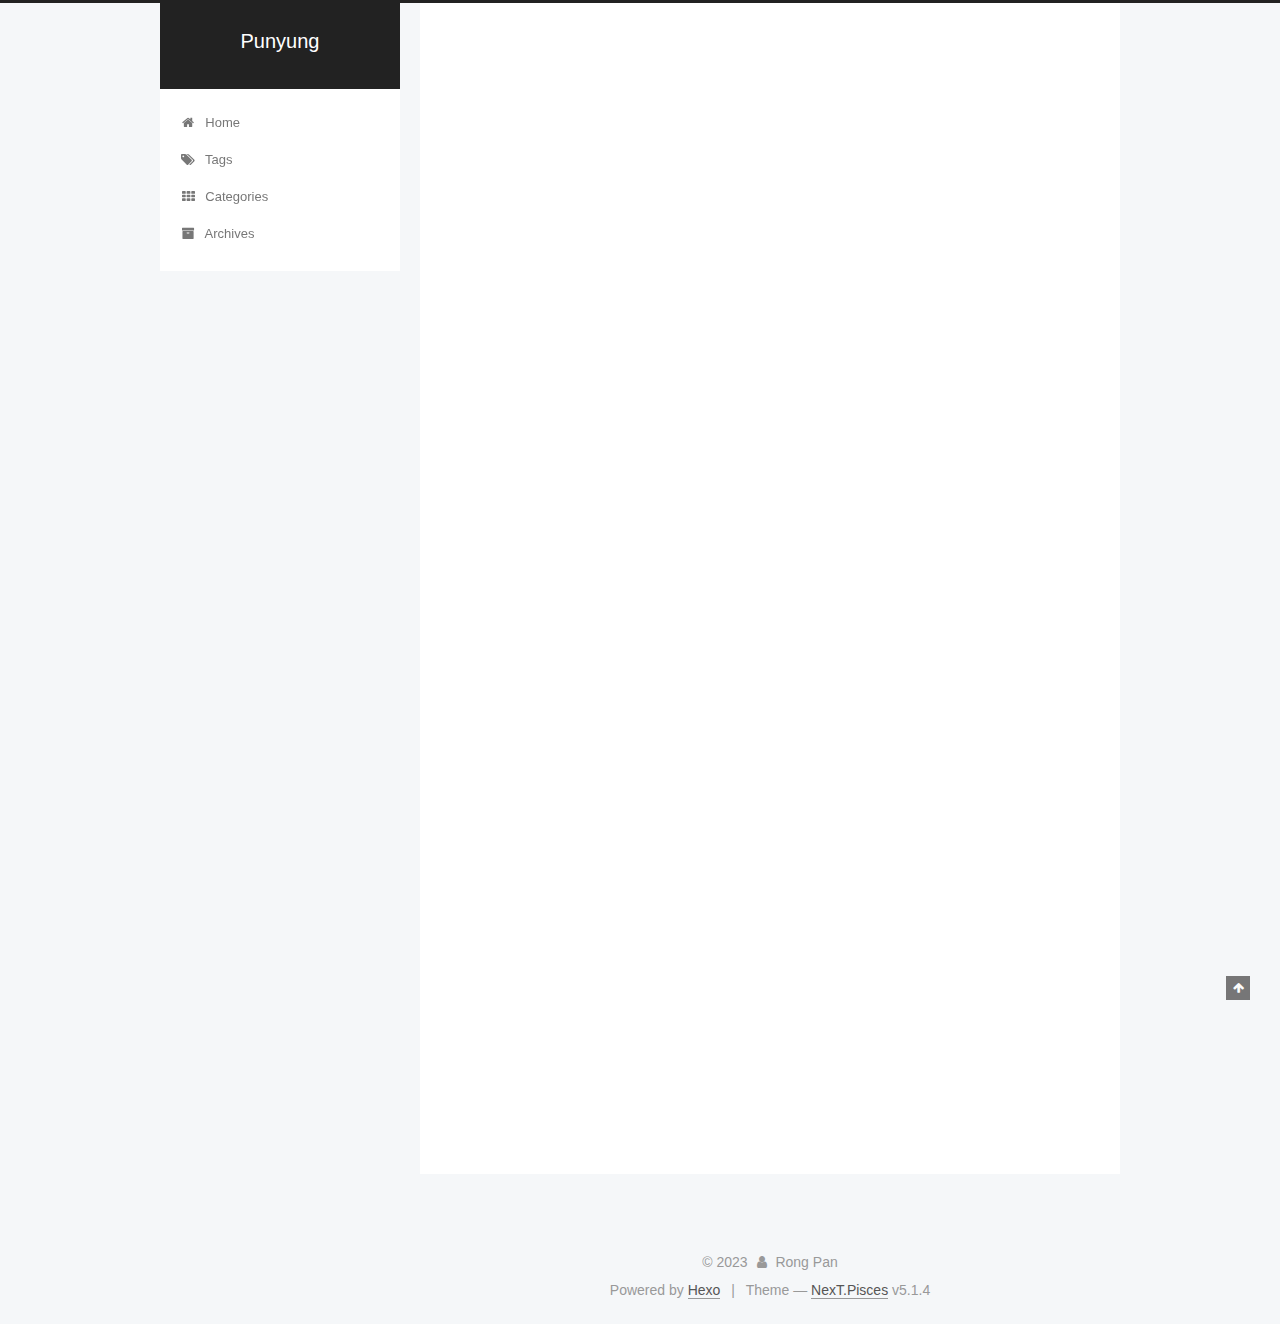
<file: 2021/04/15/hello-world/index.html>
<!DOCTYPE html>



  


<html class="theme-next pisces use-motion" lang="en">
<head>
  <meta charset="UTF-8"/>
<meta http-equiv="X-UA-Compatible" content="IE=edge" />
<meta name="viewport" content="width=device-width, initial-scale=1, maximum-scale=1"/>
<meta name="theme-color" content="#222">









<meta http-equiv="Cache-Control" content="no-transform" />
<meta http-equiv="Cache-Control" content="no-siteapp" />
















  
  
  <link href="/lib/fancybox/source/jquery.fancybox.css?v=2.1.5" rel="stylesheet" type="text/css" />







<link href="/lib/font-awesome/css/font-awesome.min.css?v=4.6.2" rel="stylesheet" type="text/css" />

<link href="/css/main.css?v=5.1.4" rel="stylesheet" type="text/css" />


  <link rel="apple-touch-icon" sizes="180x180" href="/images/apple-touch-icon-next.png?v=5.1.4">


  <link rel="icon" type="image/png" sizes="32x32" href="/images/favicon-32x32-next.png?v=5.1.4">


  <link rel="icon" type="image/png" sizes="16x16" href="/images/favicon-16x16-next.png?v=5.1.4">


  <link rel="mask-icon" href="/images/logo.svg?v=5.1.4" color="#222">





  <meta name="keywords" content="Hexo, NexT" />










<meta name="description" content="Welcome to Hexo! This is your very first post. Check documentation for more info. If you get any problems when using Hexo, you can find the answer in troubleshooting or you can ask me on GitHub. I wan">
<meta property="og:type" content="article">
<meta property="og:title" content="Hello World">
<meta property="og:url" content="https://punyung.github.io/2021/04/15/hello-world/index.html">
<meta property="og:site_name" content="Punyung">
<meta property="og:description" content="Welcome to Hexo! This is your very first post. Check documentation for more info. If you get any problems when using Hexo, you can find the answer in troubleshooting or you can ask me on GitHub. I wan">
<meta property="og:locale" content="en_US">
<meta property="article:published_time" content="2021-04-15T14:17:42.319Z">
<meta property="article:modified_time" content="2023-06-22T13:58:33.264Z">
<meta property="article:author" content="Rong Pan">
<meta property="article:tag" content="Bioinformatics &amp; Research &amp; RNA-seq">
<meta name="twitter:card" content="summary">



<script type="text/javascript" id="hexo.configurations">
  var NexT = window.NexT || {};
  var CONFIG = {
    root: '',
    scheme: 'Pisces',
    version: '5.1.4',
    sidebar: {"position":"left","display":"post","offset":12,"b2t":false,"scrollpercent":false,"onmobile":false},
    fancybox: true,
    tabs: true,
    motion: {"enable":true,"async":false,"transition":{"post_block":"fadeIn","post_header":"slideDownIn","post_body":"slideDownIn","coll_header":"slideLeftIn","sidebar":"slideUpIn"}},
    duoshuo: {
      userId: '0',
      author: 'Author'
    },
    algolia: {
      applicationID: '',
      apiKey: '',
      indexName: '',
      hits: {"per_page":10},
      labels: {"input_placeholder":"Search for Posts","hits_empty":"We didn't find any results for the search: ${query}","hits_stats":"${hits} results found in ${time} ms"}
    }
  };
</script>



  <link rel="canonical" href="https://punyung.github.io/2021/04/15/hello-world/"/>





  <title>Hello World | Punyung</title>
  








<meta name="generator" content="Hexo 5.4.0"></head>

<body itemscope itemtype="http://schema.org/WebPage" lang="en">

  
  
    
  

  <div class="container sidebar-position-left page-post-detail">
    <div class="headband"></div>

    <header id="header" class="header" itemscope itemtype="http://schema.org/WPHeader">
      <div class="header-inner"><div class="site-brand-wrapper">
  <div class="site-meta ">
    

    <div class="custom-logo-site-title">
      <a href="/"  class="brand" rel="start">
        <span class="logo-line-before"><i></i></span>
        <span class="site-title">Punyung</span>
        <span class="logo-line-after"><i></i></span>
      </a>
    </div>
      
        <p class="site-subtitle"></p>
      
  </div>

  <div class="site-nav-toggle">
    <button>
      <span class="btn-bar"></span>
      <span class="btn-bar"></span>
      <span class="btn-bar"></span>
    </button>
  </div>
</div>

<nav class="site-nav">
  

  
    <ul id="menu" class="menu">
      
        
        <li class="menu-item menu-item-home">
          <a href="/" rel="section">
            
              <i class="menu-item-icon fa fa-fw fa-home"></i> <br />
            
            Home
          </a>
        </li>
      
        
        <li class="menu-item menu-item-tags">
          <a href="/tags/" rel="section">
            
              <i class="menu-item-icon fa fa-fw fa-tags"></i> <br />
            
            Tags
          </a>
        </li>
      
        
        <li class="menu-item menu-item-categories">
          <a href="/categories/" rel="section">
            
              <i class="menu-item-icon fa fa-fw fa-th"></i> <br />
            
            Categories
          </a>
        </li>
      
        
        <li class="menu-item menu-item-archives">
          <a href="/archives/" rel="section">
            
              <i class="menu-item-icon fa fa-fw fa-archive"></i> <br />
            
            Archives
          </a>
        </li>
      

      
    </ul>
  

  
</nav>



 </div>
    </header>

    <main id="main" class="main">
      <div class="main-inner">
        <div class="content-wrap">
          <div id="content" class="content">
            

  <div id="posts" class="posts-expand">
    

  

  
  
  

  <article class="post post-type-normal" itemscope itemtype="http://schema.org/Article">
  
  
  
  <div class="post-block">
    <link itemprop="mainEntityOfPage" href="https://punyung.github.io/2021/04/15/hello-world/">

    <span hidden itemprop="author" itemscope itemtype="http://schema.org/Person">
      <meta itemprop="name" content="">
      <meta itemprop="description" content="">
      <meta itemprop="image" content="/images/avatar.gif">
    </span>

    <span hidden itemprop="publisher" itemscope itemtype="http://schema.org/Organization">
      <meta itemprop="name" content="Punyung">
    </span>

    
      <header class="post-header">

        
        
          <h1 class="post-title" itemprop="name headline">Hello World</h1>
        

        <div class="post-meta">
          <span class="post-time">
            
              <span class="post-meta-item-icon">
                <i class="fa fa-calendar-o"></i>
              </span>
              
                <span class="post-meta-item-text">Posted on</span>
              
              <time title="Post created" itemprop="dateCreated datePublished" datetime="2021-04-15T22:17:42+08:00">
                2021-04-15
              </time>
            

            

            
          </span>

          

          
            
          

          
          

          

          

          

        </div>
      </header>
    

    
    
    
    <div class="post-body" itemprop="articleBody">

      
      

      
        <p>Welcome to <a target="_blank" rel="noopener" href="https://hexo.io/">Hexo</a>! This is your very first post. Check <a target="_blank" rel="noopener" href="https://hexo.io/docs/">documentation</a> for more info. If you get any problems when using Hexo, you can find the answer in <a target="_blank" rel="noopener" href="https://hexo.io/docs/troubleshooting.html">troubleshooting</a> or you can ask me on <a target="_blank" rel="noopener" href="https://github.com/hexojs/hexo/issues">GitHub</a>.</p>
<p>I want to learn how to use Hexo. Thank you very much!</p>
<h2 id="Quick-Start"><a href="#Quick-Start" class="headerlink" title="Quick Start"></a>Quick Start</h2><h3 id="Create-a-new-post"><a href="#Create-a-new-post" class="headerlink" title="Create a new post"></a>Create a new post</h3><figure class="highlight bash"><table><tr><td class="gutter"><pre><span class="line">1</span><br></pre></td><td class="code"><pre><span class="line">$ hexo new <span class="string">&quot;My New Post&quot;</span></span><br></pre></td></tr></table></figure>

<p>More info: <a target="_blank" rel="noopener" href="https://hexo.io/docs/writing.html">Writing</a></p>
<h3 id="Run-server"><a href="#Run-server" class="headerlink" title="Run server"></a>Run server</h3><figure class="highlight bash"><table><tr><td class="gutter"><pre><span class="line">1</span><br></pre></td><td class="code"><pre><span class="line">$ hexo server</span><br></pre></td></tr></table></figure>

<p>More info: <a target="_blank" rel="noopener" href="https://hexo.io/docs/server.html">Server</a></p>
<h3 id="Generate-static-files"><a href="#Generate-static-files" class="headerlink" title="Generate static files"></a>Generate static files</h3><figure class="highlight bash"><table><tr><td class="gutter"><pre><span class="line">1</span><br></pre></td><td class="code"><pre><span class="line">$ hexo generate</span><br></pre></td></tr></table></figure>

<p>More info: <a target="_blank" rel="noopener" href="https://hexo.io/docs/generating.html">Generating</a></p>
<h3 id="Deploy-to-remote-sites"><a href="#Deploy-to-remote-sites" class="headerlink" title="Deploy to remote sites"></a>Deploy to remote sites</h3><figure class="highlight bash"><table><tr><td class="gutter"><pre><span class="line">1</span><br></pre></td><td class="code"><pre><span class="line">$ hexo deploy</span><br></pre></td></tr></table></figure>

<p>More info: <a target="_blank" rel="noopener" href="https://hexo.io/docs/one-command-deployment.html">Deployment</a></p>

      
    </div>
    
    
    

    

    

    

    <footer class="post-footer">
      

      
      
      

      
        <div class="post-nav">
          <div class="post-nav-next post-nav-item">
            
          </div>

          <span class="post-nav-divider"></span>

          <div class="post-nav-prev post-nav-item">
            
              <a href="/2021/04/16/test-my-site/" rel="prev" title="test_my_site">
                test_my_site <i class="fa fa-chevron-right"></i>
              </a>
            
          </div>
        </div>
      

      
      
    </footer>
  </div>
  
  
  
  </article>



    <div class="post-spread">
      
    </div>
  </div>


          </div>
          


          

  



        </div>
        
          
  
  <div class="sidebar-toggle">
    <div class="sidebar-toggle-line-wrap">
      <span class="sidebar-toggle-line sidebar-toggle-line-first"></span>
      <span class="sidebar-toggle-line sidebar-toggle-line-middle"></span>
      <span class="sidebar-toggle-line sidebar-toggle-line-last"></span>
    </div>
  </div>

  <aside id="sidebar" class="sidebar">
    
    <div class="sidebar-inner">

      

      
        <ul class="sidebar-nav motion-element">
          <li class="sidebar-nav-toc sidebar-nav-active" data-target="post-toc-wrap">
            Table of Contents
          </li>
          <li class="sidebar-nav-overview" data-target="site-overview-wrap">
            Overview
          </li>
        </ul>
      

      <section class="site-overview-wrap sidebar-panel">
        <div class="site-overview">
          <div class="site-author motion-element" itemprop="author" itemscope itemtype="http://schema.org/Person">
            
              <p class="site-author-name" itemprop="name"></p>
              <p class="site-description motion-element" itemprop="description"></p>
          </div>

          <nav class="site-state motion-element">

            
              <div class="site-state-item site-state-posts">
              
                <a href="/archives/%7C%7C%20archive">
              
                  <span class="site-state-item-count">2</span>
                  <span class="site-state-item-name">posts</span>
                </a>
              </div>
            

            

            

          </nav>

          

          
            <div class="links-of-author motion-element">
                
                  <span class="links-of-author-item">
                    <a href="https://github.com/punyung" target="_blank" title="GitHub">
                      
                        <i class="fa fa-fw fa-github"></i>GitHub</a>
                  </span>
                
            </div>
          

          
          

          
          

          

        </div>
      </section>

      
      <!--noindex-->
        <section class="post-toc-wrap motion-element sidebar-panel sidebar-panel-active">
          <div class="post-toc">

            
              
            

            
              <div class="post-toc-content"><ol class="nav"><li class="nav-item nav-level-2"><a class="nav-link" href="#Quick-Start"><span class="nav-number">1.</span> <span class="nav-text">Quick Start</span></a><ol class="nav-child"><li class="nav-item nav-level-3"><a class="nav-link" href="#Create-a-new-post"><span class="nav-number">1.1.</span> <span class="nav-text">Create a new post</span></a></li><li class="nav-item nav-level-3"><a class="nav-link" href="#Run-server"><span class="nav-number">1.2.</span> <span class="nav-text">Run server</span></a></li><li class="nav-item nav-level-3"><a class="nav-link" href="#Generate-static-files"><span class="nav-number">1.3.</span> <span class="nav-text">Generate static files</span></a></li><li class="nav-item nav-level-3"><a class="nav-link" href="#Deploy-to-remote-sites"><span class="nav-number">1.4.</span> <span class="nav-text">Deploy to remote sites</span></a></li></ol></li></ol></div>
            

          </div>
        </section>
      <!--/noindex-->
      

      

    </div>
  </aside>


        
      </div>
    </main>

    <footer id="footer" class="footer">
      <div class="footer-inner">
        <div class="copyright">&copy; <span itemprop="copyrightYear">2023</span>
  <span class="with-love">
    <i class="fa fa-user"></i>
  </span>
  <span class="author" itemprop="copyrightHolder">Rong Pan</span>

  
</div>


  <div class="powered-by">Powered by <a class="theme-link" target="_blank" href="https://hexo.io">Hexo</a></div>



  <span class="post-meta-divider">|</span>



  <div class="theme-info">Theme &mdash; <a class="theme-link" target="_blank" href="https://github.com/iissnan/hexo-theme-next">NexT.Pisces</a> v5.1.4</div>




        







        
      </div>
    </footer>

    
      <div class="back-to-top">
        <i class="fa fa-arrow-up"></i>
        
      </div>
    

    

  </div>

  

<script type="text/javascript">
  if (Object.prototype.toString.call(window.Promise) !== '[object Function]') {
    window.Promise = null;
  }
</script>









  












  
  
    <script type="text/javascript" src="/lib/jquery/index.js?v=2.1.3"></script>
  

  
  
    <script type="text/javascript" src="/lib/fastclick/lib/fastclick.min.js?v=1.0.6"></script>
  

  
  
    <script type="text/javascript" src="/lib/jquery_lazyload/jquery.lazyload.js?v=1.9.7"></script>
  

  
  
    <script type="text/javascript" src="/lib/velocity/velocity.min.js?v=1.2.1"></script>
  

  
  
    <script type="text/javascript" src="/lib/velocity/velocity.ui.min.js?v=1.2.1"></script>
  

  
  
    <script type="text/javascript" src="/lib/fancybox/source/jquery.fancybox.pack.js?v=2.1.5"></script>
  


  


  <script type="text/javascript" src="/js/src/utils.js?v=5.1.4"></script>

  <script type="text/javascript" src="/js/src/motion.js?v=5.1.4"></script>



  
  


  <script type="text/javascript" src="/js/src/affix.js?v=5.1.4"></script>

  <script type="text/javascript" src="/js/src/schemes/pisces.js?v=5.1.4"></script>



  
  <script type="text/javascript" src="/js/src/scrollspy.js?v=5.1.4"></script>
<script type="text/javascript" src="/js/src/post-details.js?v=5.1.4"></script>



  


  <script type="text/javascript" src="/js/src/bootstrap.js?v=5.1.4"></script>



  


  




	





  





  












  





  

  

  

  
  

  

  

  

</body>
</html>
</file>
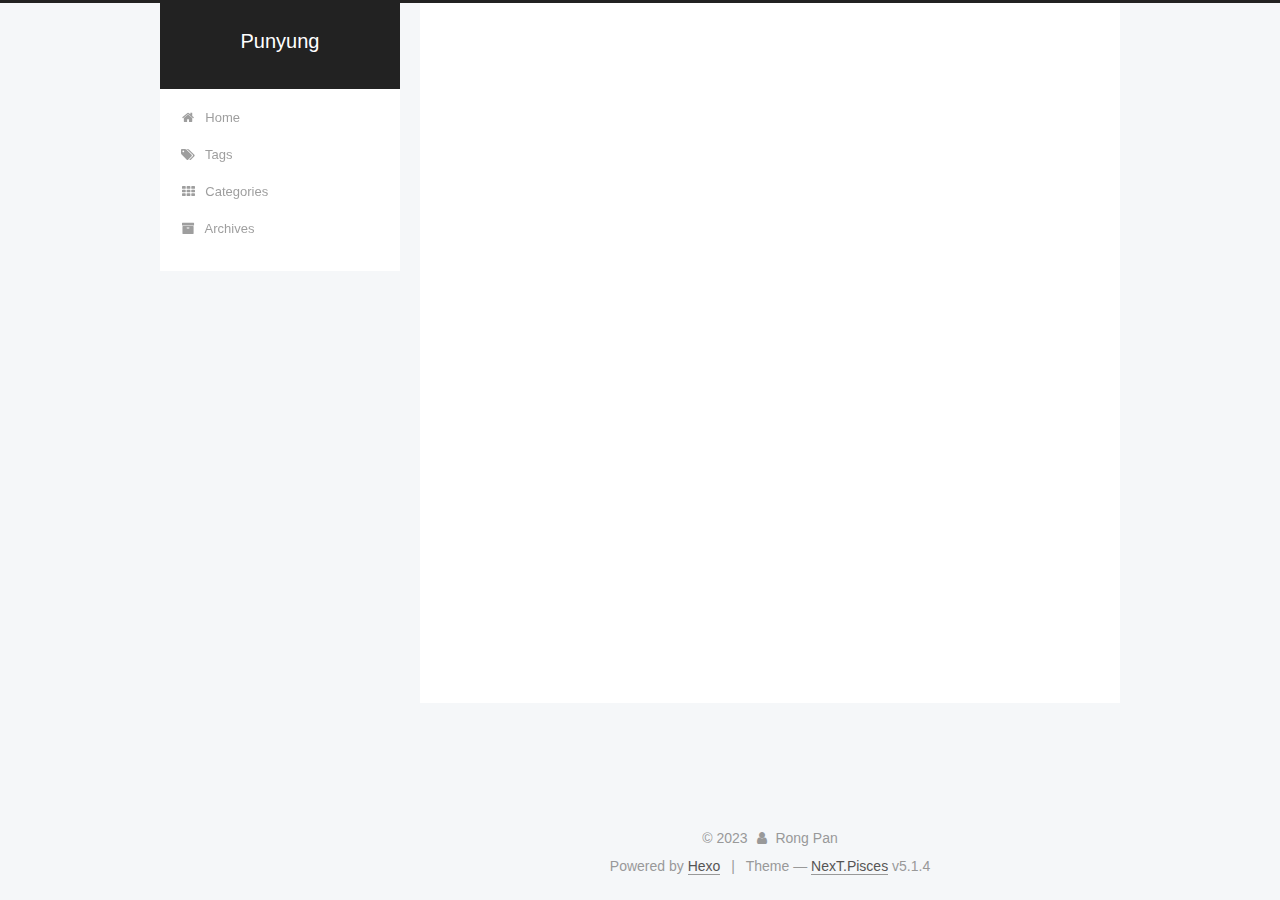
<file: 2021/04/16/test-my-site/index.html>
<!DOCTYPE html>



  


<html class="theme-next pisces use-motion" lang="en">
<head>
  <meta charset="UTF-8"/>
<meta http-equiv="X-UA-Compatible" content="IE=edge" />
<meta name="viewport" content="width=device-width, initial-scale=1, maximum-scale=1"/>
<meta name="theme-color" content="#222">









<meta http-equiv="Cache-Control" content="no-transform" />
<meta http-equiv="Cache-Control" content="no-siteapp" />
















  
  
  <link href="/lib/fancybox/source/jquery.fancybox.css?v=2.1.5" rel="stylesheet" type="text/css" />







<link href="/lib/font-awesome/css/font-awesome.min.css?v=4.6.2" rel="stylesheet" type="text/css" />

<link href="/css/main.css?v=5.1.4" rel="stylesheet" type="text/css" />


  <link rel="apple-touch-icon" sizes="180x180" href="/images/apple-touch-icon-next.png?v=5.1.4">


  <link rel="icon" type="image/png" sizes="32x32" href="/images/favicon-32x32-next.png?v=5.1.4">


  <link rel="icon" type="image/png" sizes="16x16" href="/images/favicon-16x16-next.png?v=5.1.4">


  <link rel="mask-icon" href="/images/logo.svg?v=5.1.4" color="#222">





  <meta name="keywords" content="Hexo, NexT" />










<meta name="description" content="Poem &amp; Travel &amp; Coding, Writing Something">
<meta property="og:type" content="article">
<meta property="og:title" content="test_my_site">
<meta property="og:url" content="https://punyung.github.io/2021/04/16/test-my-site/index.html">
<meta property="og:site_name" content="Punyung">
<meta property="og:description" content="Poem &amp; Travel &amp; Coding, Writing Something">
<meta property="og:locale" content="en_US">
<meta property="article:published_time" content="2021-04-16T04:43:05.000Z">
<meta property="article:modified_time" content="2021-04-16T04:43:05.582Z">
<meta property="article:author" content="Rong Pan">
<meta property="article:tag" content="Bioinformatics &amp; Research &amp; RNA-seq">
<meta name="twitter:card" content="summary">



<script type="text/javascript" id="hexo.configurations">
  var NexT = window.NexT || {};
  var CONFIG = {
    root: '',
    scheme: 'Pisces',
    version: '5.1.4',
    sidebar: {"position":"left","display":"post","offset":12,"b2t":false,"scrollpercent":false,"onmobile":false},
    fancybox: true,
    tabs: true,
    motion: {"enable":true,"async":false,"transition":{"post_block":"fadeIn","post_header":"slideDownIn","post_body":"slideDownIn","coll_header":"slideLeftIn","sidebar":"slideUpIn"}},
    duoshuo: {
      userId: '0',
      author: 'Author'
    },
    algolia: {
      applicationID: '',
      apiKey: '',
      indexName: '',
      hits: {"per_page":10},
      labels: {"input_placeholder":"Search for Posts","hits_empty":"We didn't find any results for the search: ${query}","hits_stats":"${hits} results found in ${time} ms"}
    }
  };
</script>



  <link rel="canonical" href="https://punyung.github.io/2021/04/16/test-my-site/"/>





  <title>test_my_site | Punyung</title>
  








<meta name="generator" content="Hexo 5.4.0"></head>

<body itemscope itemtype="http://schema.org/WebPage" lang="en">

  
  
    
  

  <div class="container sidebar-position-left page-post-detail">
    <div class="headband"></div>

    <header id="header" class="header" itemscope itemtype="http://schema.org/WPHeader">
      <div class="header-inner"><div class="site-brand-wrapper">
  <div class="site-meta ">
    

    <div class="custom-logo-site-title">
      <a href="/"  class="brand" rel="start">
        <span class="logo-line-before"><i></i></span>
        <span class="site-title">Punyung</span>
        <span class="logo-line-after"><i></i></span>
      </a>
    </div>
      
        <p class="site-subtitle"></p>
      
  </div>

  <div class="site-nav-toggle">
    <button>
      <span class="btn-bar"></span>
      <span class="btn-bar"></span>
      <span class="btn-bar"></span>
    </button>
  </div>
</div>

<nav class="site-nav">
  

  
    <ul id="menu" class="menu">
      
        
        <li class="menu-item menu-item-home">
          <a href="/" rel="section">
            
              <i class="menu-item-icon fa fa-fw fa-home"></i> <br />
            
            Home
          </a>
        </li>
      
        
        <li class="menu-item menu-item-tags">
          <a href="/tags/" rel="section">
            
              <i class="menu-item-icon fa fa-fw fa-tags"></i> <br />
            
            Tags
          </a>
        </li>
      
        
        <li class="menu-item menu-item-categories">
          <a href="/categories/" rel="section">
            
              <i class="menu-item-icon fa fa-fw fa-th"></i> <br />
            
            Categories
          </a>
        </li>
      
        
        <li class="menu-item menu-item-archives">
          <a href="/archives/" rel="section">
            
              <i class="menu-item-icon fa fa-fw fa-archive"></i> <br />
            
            Archives
          </a>
        </li>
      

      
    </ul>
  

  
</nav>



 </div>
    </header>

    <main id="main" class="main">
      <div class="main-inner">
        <div class="content-wrap">
          <div id="content" class="content">
            

  <div id="posts" class="posts-expand">
    

  

  
  
  

  <article class="post post-type-normal" itemscope itemtype="http://schema.org/Article">
  
  
  
  <div class="post-block">
    <link itemprop="mainEntityOfPage" href="https://punyung.github.io/2021/04/16/test-my-site/">

    <span hidden itemprop="author" itemscope itemtype="http://schema.org/Person">
      <meta itemprop="name" content="">
      <meta itemprop="description" content="">
      <meta itemprop="image" content="/images/avatar.gif">
    </span>

    <span hidden itemprop="publisher" itemscope itemtype="http://schema.org/Organization">
      <meta itemprop="name" content="Punyung">
    </span>

    
      <header class="post-header">

        
        
          <h1 class="post-title" itemprop="name headline">test_my_site</h1>
        

        <div class="post-meta">
          <span class="post-time">
            
              <span class="post-meta-item-icon">
                <i class="fa fa-calendar-o"></i>
              </span>
              
                <span class="post-meta-item-text">Posted on</span>
              
              <time title="Post created" itemprop="dateCreated datePublished" datetime="2021-04-16T12:43:05+08:00">
                2021-04-16
              </time>
            

            

            
          </span>

          

          
            
          

          
          

          

          

          

        </div>
      </header>
    

    
    
    
    <div class="post-body" itemprop="articleBody">

      
      

      
        
      
    </div>
    
    
    

    

    

    

    <footer class="post-footer">
      

      
      
      

      
        <div class="post-nav">
          <div class="post-nav-next post-nav-item">
            
              <a href="/2021/04/15/hello-world/" rel="next" title="Hello World">
                <i class="fa fa-chevron-left"></i> Hello World
              </a>
            
          </div>

          <span class="post-nav-divider"></span>

          <div class="post-nav-prev post-nav-item">
            
          </div>
        </div>
      

      
      
    </footer>
  </div>
  
  
  
  </article>



    <div class="post-spread">
      
    </div>
  </div>


          </div>
          


          

  



        </div>
        
          
  
  <div class="sidebar-toggle">
    <div class="sidebar-toggle-line-wrap">
      <span class="sidebar-toggle-line sidebar-toggle-line-first"></span>
      <span class="sidebar-toggle-line sidebar-toggle-line-middle"></span>
      <span class="sidebar-toggle-line sidebar-toggle-line-last"></span>
    </div>
  </div>

  <aside id="sidebar" class="sidebar">
    
    <div class="sidebar-inner">

      

      

      <section class="site-overview-wrap sidebar-panel sidebar-panel-active">
        <div class="site-overview">
          <div class="site-author motion-element" itemprop="author" itemscope itemtype="http://schema.org/Person">
            
              <p class="site-author-name" itemprop="name"></p>
              <p class="site-description motion-element" itemprop="description"></p>
          </div>

          <nav class="site-state motion-element">

            
              <div class="site-state-item site-state-posts">
              
                <a href="/archives/%7C%7C%20archive">
              
                  <span class="site-state-item-count">2</span>
                  <span class="site-state-item-name">posts</span>
                </a>
              </div>
            

            

            

          </nav>

          

          
            <div class="links-of-author motion-element">
                
                  <span class="links-of-author-item">
                    <a href="https://github.com/punyung" target="_blank" title="GitHub">
                      
                        <i class="fa fa-fw fa-github"></i>GitHub</a>
                  </span>
                
            </div>
          

          
          

          
          

          

        </div>
      </section>

      

      

    </div>
  </aside>


        
      </div>
    </main>

    <footer id="footer" class="footer">
      <div class="footer-inner">
        <div class="copyright">&copy; <span itemprop="copyrightYear">2023</span>
  <span class="with-love">
    <i class="fa fa-user"></i>
  </span>
  <span class="author" itemprop="copyrightHolder">Rong Pan</span>

  
</div>


  <div class="powered-by">Powered by <a class="theme-link" target="_blank" href="https://hexo.io">Hexo</a></div>



  <span class="post-meta-divider">|</span>



  <div class="theme-info">Theme &mdash; <a class="theme-link" target="_blank" href="https://github.com/iissnan/hexo-theme-next">NexT.Pisces</a> v5.1.4</div>




        







        
      </div>
    </footer>

    
      <div class="back-to-top">
        <i class="fa fa-arrow-up"></i>
        
      </div>
    

    

  </div>

  

<script type="text/javascript">
  if (Object.prototype.toString.call(window.Promise) !== '[object Function]') {
    window.Promise = null;
  }
</script>









  












  
  
    <script type="text/javascript" src="/lib/jquery/index.js?v=2.1.3"></script>
  

  
  
    <script type="text/javascript" src="/lib/fastclick/lib/fastclick.min.js?v=1.0.6"></script>
  

  
  
    <script type="text/javascript" src="/lib/jquery_lazyload/jquery.lazyload.js?v=1.9.7"></script>
  

  
  
    <script type="text/javascript" src="/lib/velocity/velocity.min.js?v=1.2.1"></script>
  

  
  
    <script type="text/javascript" src="/lib/velocity/velocity.ui.min.js?v=1.2.1"></script>
  

  
  
    <script type="text/javascript" src="/lib/fancybox/source/jquery.fancybox.pack.js?v=2.1.5"></script>
  


  


  <script type="text/javascript" src="/js/src/utils.js?v=5.1.4"></script>

  <script type="text/javascript" src="/js/src/motion.js?v=5.1.4"></script>



  
  


  <script type="text/javascript" src="/js/src/affix.js?v=5.1.4"></script>

  <script type="text/javascript" src="/js/src/schemes/pisces.js?v=5.1.4"></script>



  
  <script type="text/javascript" src="/js/src/scrollspy.js?v=5.1.4"></script>
<script type="text/javascript" src="/js/src/post-details.js?v=5.1.4"></script>



  


  <script type="text/javascript" src="/js/src/bootstrap.js?v=5.1.4"></script>



  


  




	





  





  












  





  

  

  

  
  

  

  

  

</body>
</html>
</file>
<file: css/main.css>
/* normalize.css v3.0.2 | MIT License | git.io/normalize */
html {
  font-family: sans-serif; /* 1 */
  -ms-text-size-adjust: 100%; /* 2 */
  -webkit-text-size-adjust: 100%; /* 2 */
}
body {
  margin: 0;
}
article,
aside,
details,
figcaption,
figure,
footer,
header,
hgroup,
main,
menu,
nav,
section,
summary {
  display: block;
}
audio,
canvas,
progress,
video {
  display: inline-block; /* 1 */
  vertical-align: baseline; /* 2 */
}
audio:not([controls]) {
  display: none;
  height: 0;
}
[hidden],
template {
  display: none;
}
a {
  background-color: transparent;
}
a:active,
a:hover {
  outline: 0;
}
abbr[title] {
  border-bottom: 1px dotted;
}
b,
strong {
  font-weight: bold;
}
dfn {
  font-style: italic;
}
h1 {
  font-size: 2em;
  margin: 0.67em 0;
}
mark {
  background: #ff0;
  color: #000;
}
small {
  font-size: 80%;
}
sub,
sup {
  font-size: 75%;
  line-height: 0;
  position: relative;
  vertical-align: baseline;
}
sup {
  top: -0.5em;
}
sub {
  bottom: -0.25em;
}
img {
  border: 0;
}
svg:not(:root) {
  overflow: hidden;
}
figure {
  margin: 1em 40px;
}
hr {
  -moz-box-sizing: content-box;
  box-sizing: content-box;
  height: 0;
}
pre {
  overflow: auto;
}
code,
kbd,
pre,
samp {
  font-family: monospace, monospace;
  font-size: 1em;
}
button,
input,
optgroup,
select,
textarea {
  color: inherit; /* 1 */
  font: inherit; /* 2 */
  margin: 0; /* 3 */
}
button {
  overflow: visible;
}
button,
select {
  text-transform: none;
}
button,
html input[type="button"],
input[type="reset"],
input[type="submit"] {
  -webkit-appearance: button; /* 2 */
  cursor: pointer; /* 3 */
}
button[disabled],
html input[disabled] {
  cursor: default;
}
button::-moz-focus-inner,
input::-moz-focus-inner {
  border: 0;
  padding: 0;
}
input {
  line-height: normal;
}
input[type="checkbox"],
input[type="radio"] {
  box-sizing: border-box; /* 1 */
  padding: 0; /* 2 */
}
input[type="number"]::-webkit-inner-spin-button,
input[type="number"]::-webkit-outer-spin-button {
  height: auto;
}
input[type="search"] {
  -webkit-appearance: textfield; /* 1 */
  -moz-box-sizing: content-box;
  -webkit-box-sizing: content-box; /* 2 */
  box-sizing: content-box;
}
input[type="search"]::-webkit-search-cancel-button,
input[type="search"]::-webkit-search-decoration {
  -webkit-appearance: none;
}
fieldset {
  border: 1px solid #c0c0c0;
  margin: 0 2px;
  padding: 0.35em 0.625em 0.75em;
}
legend {
  border: 0; /* 1 */
  padding: 0; /* 2 */
}
textarea {
  overflow: auto;
}
optgroup {
  font-weight: bold;
}
table {
  border-collapse: collapse;
  border-spacing: 0;
}
td,
th {
  padding: 0;
}
::selection {
  background: #262a30;
  color: #fff;
}
body {
  position: relative;
  font-family: 'Lato', "PingFang SC", "Microsoft YaHei", sans-serif;
  font-size: 14px;
  line-height: 2;
  color: #555;
  background: #f5f7f9;
}
@media (max-width: 767px) {
  body {
    padding-right: 0 !important;
  }
}
@media (min-width: 768px) and (max-width: 991px) {
  body {
    padding-right: 0 !important;
  }
}
@media (min-width: 1600px) {
  body {
    font-size: 16px;
  }
}
h1,
h2,
h3,
h4,
h5,
h6 {
  margin: 0;
  padding: 0;
  font-weight: bold;
  line-height: 1.5;
  font-family: 'Lato', "PingFang SC", "Microsoft YaHei", sans-serif;
}
h2,
h3,
h4,
h5,
h6 {
  margin: 20px 0 15px;
}
h1 {
  font-size: 22px;
}
@media (max-width: 767px) {
  h1 {
    font-size: 18px;
  }
}
h2 {
  font-size: 20px;
}
@media (max-width: 767px) {
  h2 {
    font-size: 16px;
  }
}
h3 {
  font-size: 18px;
}
@media (max-width: 767px) {
  h3 {
    font-size: 14px;
  }
}
h4 {
  font-size: 16px;
}
@media (max-width: 767px) {
  h4 {
    font-size: 12px;
  }
}
h5 {
  font-size: 14px;
}
@media (max-width: 767px) {
  h5 {
    font-size: 10px;
  }
}
h6 {
  font-size: 12px;
}
@media (max-width: 767px) {
  h6 {
    font-size: 8px;
  }
}
p {
  margin: 0 0 20px 0;
}
a {
  color: #555;
  text-decoration: none;
  outline: none;
  border-bottom: 1px solid #999;
  word-wrap: break-word;
}
a:hover {
  color: #222;
  border-bottom-color: #222;
}
blockquote {
  margin: 0;
  padding: 0;
}
img {
  display: block;
  margin: auto;
  max-width: 100%;
  height: auto;
}
hr {
  margin: 40px 0;
  height: 3px;
  border: none;
  background-color: #ddd;
  background-image: repeating-linear-gradient(-45deg, #fff, #fff 4px, transparent 4px, transparent 8px);
}
blockquote {
  padding: 0 15px;
  color: #666;
  border-left: 4px solid #ddd;
}
blockquote cite::before {
  content: "-";
  padding: 0 5px;
}
dt {
  font-weight: 700;
}
dd {
  margin: 0;
  padding: 0;
}
kbd {
  border: 1px solid #ccc;
  border-radius: 0.2em;
  box-shadow: 0.1em 0.1em 0.2em rgba(0,0,0,0.1);
  background-color: #f9f9f9;
  font-family: inherit;
  background-image: -webkit-linear-gradient(top, #eee, #fff, #eee);
  padding: 0.1em 0.3em;
  white-space: nowrap;
}
.text-left {
  text-align: left;
}
.text-center {
  text-align: center;
}
.text-right {
  text-align: right;
}
.text-justify {
  text-align: justify;
}
.text-nowrap {
  white-space: nowrap;
}
.text-lowercase {
  text-transform: lowercase;
}
.text-uppercase {
  text-transform: uppercase;
}
.text-capitalize {
  text-transform: capitalize;
}
.center-block {
  display: block;
  margin-left: auto;
  margin-right: auto;
}
.clearfix:before,
.clearfix:after {
  content: " ";
  display: table;
}
.clearfix:after {
  clear: both;
}
.pullquote {
  width: 45%;
}
.pullquote.left {
  float: left;
  margin-left: 5px;
  margin-right: 10px;
}
.pullquote.right {
  float: right;
  margin-left: 10px;
  margin-right: 5px;
}
.affix.affix.affix {
  position: fixed;
}
.translation {
  margin-top: -20px;
  font-size: 14px;
  color: #999;
}
.scrollbar-measure {
  width: 100px;
  height: 100px;
  overflow: scroll;
  position: absolute;
  top: -9999px;
}
.use-motion .motion-element {
  opacity: 0;
}
table {
  margin: 20px 0;
  width: 100%;
  border-collapse: collapse;
  border-spacing: 0;
  border: 1px solid #ddd;
  font-size: 14px;
  table-layout: fixed;
  word-wrap: break-all;
}
table>tbody>tr:nth-of-type(odd) {
  background-color: #f9f9f9;
}
table>tbody>tr:hover {
  background-color: #f5f5f5;
}
caption,
th,
td {
  padding: 8px;
  text-align: left;
  vertical-align: middle;
  font-weight: normal;
}
th,
td {
  border-bottom: 3px solid #ddd;
  border-right: 1px solid #eee;
}
th {
  padding-bottom: 10px;
  font-weight: 700;
}
td {
  border-bottom-width: 1px;
}
html,
body {
  height: 100%;
}
.container {
  position: relative;
  min-height: 100%;
}
.header-inner {
  margin: 0 auto;
  padding: 100px 0 70px;
  width: 700px;
}
@media (min-width: 1600px) {
  .container .header-inner {
    width: 900px;
  }
}
.main {
  padding-bottom: 150px;
}
.main-inner {
  margin: 0 auto;
  width: 700px;
}
@media (min-width: 1600px) {
  .container .main-inner {
    width: 900px;
  }
}
.footer {
  position: absolute;
  left: 0;
  bottom: 0;
  width: 100%;
  min-height: 50px;
}
.footer-inner {
  box-sizing: border-box;
  margin: 20px auto;
  width: 700px;
}
@media (min-width: 1600px) {
  .container .footer-inner {
    width: 900px;
  }
}
pre,
.highlight {
  overflow: auto;
  margin: 20px 0;
  padding: 0;
  font-size: 13px;
  color: #4d4d4c;
  background: #f7f7f7;
  line-height: 1.6;
}
pre,
code {
  font-family: consolas, Menlo, "PingFang SC", "Microsoft YaHei", monospace;
}
code {
  padding: 2px 4px;
  word-wrap: break-word;
  color: #555;
  background: #eee;
  border-radius: 3px;
  font-size: 13px;
}
pre {
  padding: 10px;
}
pre code {
  padding: 0;
  color: #4d4d4c;
  background: none;
  text-shadow: none;
}
.highlight {
  border-radius: 1px;
}
.highlight pre {
  border: none;
  margin: 0;
  padding: 10px 0;
}
.highlight table {
  margin: 0;
  width: auto;
  border: none;
}
.highlight td {
  border: none;
  padding: 0;
}
.highlight figcaption {
  font-size: 1em;
  color: #4d4d4c;
  line-height: 1em;
  margin-bottom: 1em;
}
.highlight figcaption:before,
.highlight figcaption:after {
  content: " ";
  display: table;
}
.highlight figcaption:after {
  clear: both;
}
.highlight figcaption a {
  float: right;
  color: #4d4d4c;
}
.highlight figcaption a:hover {
  border-bottom-color: #4d4d4c;
}
.highlight .gutter pre {
  padding-left: 10px;
  padding-right: 10px;
  color: #869194;
  text-align: right;
  background-color: #eff2f3;
}
.highlight .code pre {
  width: 100%;
  padding-left: 10px;
  padding-right: 10px;
  background-color: #f7f7f7;
}
.highlight .line {
  height: 20px;
}
.gutter {
  -webkit-user-select: none;
  -moz-user-select: none;
  -ms-user-select: none;
  user-select: none;
}
.gist table {
  width: auto;
}
.gist table td {
  border: none;
}
pre .deletion {
  background: #fdd;
}
pre .addition {
  background: #dfd;
}
pre .meta {
  color: #8959a8;
}
pre .comment {
  color: #8e908c;
}
pre .variable,
pre .attribute,
pre .tag,
pre .regexp,
pre .ruby .constant,
pre .xml .tag .title,
pre .xml .pi,
pre .xml .doctype,
pre .html .doctype,
pre .css .id,
pre .css .class,
pre .css .pseudo {
  color: #c82829;
}
pre .number,
pre .preprocessor,
pre .built_in,
pre .literal,
pre .params,
pre .constant,
pre .command {
  color: #f5871f;
}
pre .ruby .class .title,
pre .css .rules .attribute,
pre .string,
pre .value,
pre .inheritance,
pre .header,
pre .ruby .symbol,
pre .xml .cdata,
pre .special,
pre .number,
pre .formula {
  color: #718c00;
}
pre .title,
pre .css .hexcolor {
  color: #3e999f;
}
pre .function,
pre .python .decorator,
pre .python .title,
pre .ruby .function .title,
pre .ruby .title .keyword,
pre .perl .sub,
pre .javascript .title,
pre .coffeescript .title {
  color: #4271ae;
}
pre .keyword,
pre .javascript .function {
  color: #8959a8;
}
.full-image.full-image.full-image.full-image {
  border: none;
  max-width: 100%;
  width: auto;
  margin: 20px auto 25px;
}
@media (min-width: 992px) {
  .full-image.full-image.full-image.full-image {
    max-width: none;
    width: 118%;
    margin: 0 -9%;
  }
}
.blockquote-center,
.page-home .post-type-quote blockquote,
.page-post-detail .post-type-quote blockquote {
  position: relative;
  margin: 40px 0;
  padding: 0;
  border-left: none;
  text-align: center;
}
.blockquote-center::before,
.page-home .post-type-quote blockquote::before,
.page-post-detail .post-type-quote blockquote::before,
.blockquote-center::after,
.page-home .post-type-quote blockquote::after,
.page-post-detail .post-type-quote blockquote::after {
  position: absolute;
  content: ' ';
  display: block;
  width: 100%;
  height: 24px;
  opacity: 0.2;
  background-repeat: no-repeat;
  background-position: 0 -6px;
  background-size: 22px 22px;
}
.blockquote-center::before,
.page-home .post-type-quote blockquote::before,
.page-post-detail .post-type-quote blockquote::before {
  top: -20px;
  background-image: url("../images/quote-l.svg");
  border-top: 1px solid #ccc;
}
.blockquote-center::after,
.page-home .post-type-quote blockquote::after,
.page-post-detail .post-type-quote blockquote::after {
  bottom: -20px;
  background-image: url("../images/quote-r.svg");
  border-bottom: 1px solid #ccc;
  background-position: 100% 8px;
}
.blockquote-center p,
.page-home .post-type-quote blockquote p,
.page-post-detail .post-type-quote blockquote p,
.blockquote-center div,
.page-home .post-type-quote blockquote div,
.page-post-detail .post-type-quote blockquote div {
  text-align: center;
}
.post .post-body .group-picture img {
  box-sizing: border-box;
  padding: 0 3px;
  border: none;
}
.post .group-picture-row {
  overflow: hidden;
  margin-top: 6px;
}
.post .group-picture-row:first-child {
  margin-top: 0;
}
.post .group-picture-column {
  float: left;
}
.page-post-detail .post-body .group-picture-column {
  float: none;
  margin-top: 10px;
  width: auto !important;
}
.page-post-detail .post-body .group-picture-column img {
  margin: 0 auto;
}
.page-archive .group-picture-container {
  overflow: hidden;
}
.page-archive .group-picture-row {
  float: left;
}
.page-archive .group-picture-row:first-child {
  margin-top: 6px;
}
.page-archive .group-picture-column {
  max-width: 150px;
  max-height: 150px;
}
.post-body .note {
  position: relative;
  padding: 15px;
  margin-bottom: 20px;
  border: 1px solid #eee;
  border-left-width: 5px;
  border-radius: 3px;
}
.post-body .note h2,
.post-body .note h3,
.post-body .note h4,
.post-body .note h5,
.post-body .note h6 {
  margin-top: 0;
  margin-bottom: 0;
  border-bottom: initial;
  padding-top: 0 !important;
}
.post-body .note p:first-child,
.post-body .note ul:first-child,
.post-body .note ol:first-child,
.post-body .note table:first-child,
.post-body .note pre:first-child,
.post-body .note blockquote:first-child {
  margin-top: 0;
}
.post-body .note p:last-child,
.post-body .note ul:last-child,
.post-body .note ol:last-child,
.post-body .note table:last-child,
.post-body .note pre:last-child,
.post-body .note blockquote:last-child {
  margin-bottom: 0;
}
.post-body .note.default {
  border-left-color: #777;
}
.post-body .note.default h2,
.post-body .note.default h3,
.post-body .note.default h4,
.post-body .note.default h5,
.post-body .note.default h6 {
  color: #777;
}
.post-body .note.primary {
  border-left-color: #6f42c1;
}
.post-body .note.primary h2,
.post-body .note.primary h3,
.post-body .note.primary h4,
.post-body .note.primary h5,
.post-body .note.primary h6 {
  color: #6f42c1;
}
.post-body .note.info {
  border-left-color: #428bca;
}
.post-body .note.info h2,
.post-body .note.info h3,
.post-body .note.info h4,
.post-body .note.info h5,
.post-body .note.info h6 {
  color: #428bca;
}
.post-body .note.success {
  border-left-color: #5cb85c;
}
.post-body .note.success h2,
.post-body .note.success h3,
.post-body .note.success h4,
.post-body .note.success h5,
.post-body .note.success h6 {
  color: #5cb85c;
}
.post-body .note.warning {
  border-left-color: #f0ad4e;
}
.post-body .note.warning h2,
.post-body .note.warning h3,
.post-body .note.warning h4,
.post-body .note.warning h5,
.post-body .note.warning h6 {
  color: #f0ad4e;
}
.post-body .note.danger {
  border-left-color: #d9534f;
}
.post-body .note.danger h2,
.post-body .note.danger h3,
.post-body .note.danger h4,
.post-body .note.danger h5,
.post-body .note.danger h6 {
  color: #d9534f;
}
.post-body .label {
  display: inline;
  padding: 0 2px;
  white-space: nowrap;
}
.post-body .label.default {
  background-color: #f0f0f0;
}
.post-body .label.primary {
  background-color: #efe6f7;
}
.post-body .label.info {
  background-color: #e5f2f8;
}
.post-body .label.success {
  background-color: #e7f4e9;
}
.post-body .label.warning {
  background-color: #fcf6e1;
}
.post-body .label.danger {
  background-color: #fae8eb;
}
.post-body .tabs {
  position: relative;
  display: block;
  margin-bottom: 20px;
  padding-top: 10px;
}
.post-body .tabs ul.nav-tabs {
  margin: 0;
  padding: 0;
  display: flex;
  margin-bottom: -1px;
}
@media (max-width: 413px) {
  .post-body .tabs ul.nav-tabs {
    display: block;
    margin-bottom: 5px;
  }
}
.post-body .tabs ul.nav-tabs li.tab {
  list-style-type: none !important;
  margin: 0 0.25em 0 0;
  border-top: 3px solid transparent;
  border-left: 1px solid transparent;
  border-right: 1px solid transparent;
}
@media (max-width: 413px) {
  .post-body .tabs ul.nav-tabs li.tab {
    margin: initial;
    border-top: 1px solid transparent;
    border-left: 3px solid transparent;
    border-right: 1px solid transparent;
    border-bottom: 1px solid transparent;
  }
}
.post-body .tabs ul.nav-tabs li.tab a {
  outline: 0;
  border-bottom: initial;
  display: block;
  line-height: 1.8em;
  padding: 0.25em 0.75em;
  transition-duration: 0.2s;
  transition-timing-function: ease-out;
  transition-delay: 0s;
}
.post-body .tabs ul.nav-tabs li.tab a i {
  width: 1.285714285714286em;
}
.post-body .tabs ul.nav-tabs li.tab.active {
  border-top: 3px solid #fc6423;
  border-left: 1px solid #ddd;
  border-right: 1px solid #ddd;
  background-color: #fff;
}
@media (max-width: 413px) {
  .post-body .tabs ul.nav-tabs li.tab.active {
    border-top: 1px solid #ddd;
    border-left: 3px solid #fc6423;
    border-right: 1px solid #ddd;
    border-bottom: 1px solid #ddd;
  }
}
.post-body .tabs ul.nav-tabs li.tab.active a {
  cursor: default;
  color: #555;
}
.post-body .tabs .tab-content {
  background-color: #fff;
}
.post-body .tabs .tab-content .tab-pane {
  border: 1px solid #ddd;
  padding: 20px 20px 0 20px;
}
.post-body .tabs .tab-content .tab-pane:not(.active) {
  display: none !important;
}
.post-body .tabs .tab-content .tab-pane.active {
  display: block !important;
}
.btn {
  display: inline-block;
  padding: 0 20px;
  font-size: 14px;
  color: #555;
  background: #fff;
  border: 2px solid #555;
  text-decoration: none;
  border-radius: 2px;
  transition-property: background-color;
  transition-duration: 0.2s;
  transition-timing-function: ease-in-out;
  transition-delay: 0s;
  line-height: 2;
}
.btn:hover {
  border-color: #222;
  color: #fff;
  background: #222;
}
.btn +.btn {
  margin: 0 0 8px 8px;
}
.btn .fa-fw {
  width: 1.285714285714286em;
  text-align: left;
}
.btn-bar {
  display: block;
  width: 22px;
  height: 2px;
  background: #555;
  border-radius: 1px;
}
.btn-bar+.btn-bar {
  margin-top: 4px;
}
.pagination {
  margin: 120px 0 40px;
  text-align: center;
  border-top: 1px solid #eee;
}
.page-number-basic,
.pagination .prev,
.pagination .next,
.pagination .page-number,
.pagination .space {
  display: inline-block;
  position: relative;
  top: -1px;
  margin: 0 10px;
  padding: 0 11px;
}
@media (max-width: 767px) {
  .page-number-basic,
  .pagination .prev,
  .pagination .next,
  .pagination .page-number,
  .pagination .space {
    margin: 0 5px;
  }
}
.pagination .prev,
.pagination .next,
.pagination .page-number {
  border-bottom: 0;
  border-top: 1px solid #eee;
  transition-property: border-color;
  transition-duration: 0.2s;
  transition-timing-function: ease-in-out;
  transition-delay: 0s;
}
.pagination .prev:hover,
.pagination .next:hover,
.pagination .page-number:hover {
  border-top-color: #222;
}
.pagination .space {
  padding: 0;
  margin: 0;
}
.pagination .prev {
  margin-left: 0;
}
.pagination .next {
  margin-right: 0;
}
.pagination .page-number.current {
  color: #fff;
  background: #ccc;
  border-top-color: #ccc;
}
@media (max-width: 767px) {
  .pagination {
    border-top: none;
  }
  .pagination .prev,
  .pagination .next,
  .pagination .page-number {
    margin-bottom: 10px;
    border-top: 0;
    border-bottom: 1px solid #eee;
    padding: 0 10px;
  }
  .pagination .prev:hover,
  .pagination .next:hover,
  .pagination .page-number:hover {
    border-bottom-color: #222;
  }
}
.comments {
  margin: 60px 20px 0;
}
.tag-cloud {
  text-align: center;
}
.tag-cloud a {
  display: inline-block;
  margin: 10px;
}
.back-to-top {
  box-sizing: border-box;
  position: fixed;
  bottom: -100px;
  right: 30px;
  z-index: 1050;
  padding: 0 6px;
  width: 24px;
  background: #222;
  font-size: 12px;
  opacity: 0.6;
  color: #fff;
  cursor: pointer;
  text-align: center;
  -webkit-transform: translateZ(0);
  transition-property: bottom;
  transition-duration: 0.2s;
  transition-timing-function: ease-in-out;
  transition-delay: 0s;
}
@media (min-width: 768px) and (max-width: 991px) {
  .back-to-top {
    display: none !important;
  }
}
@media (max-width: 767px) {
  .back-to-top {
    display: none !important;
  }
}
.back-to-top.back-to-top-on {
  bottom: 30px;
}
.header {
  background: transparent;
}
.header-inner {
  position: relative;
}
.headband {
  height: 3px;
  background: #222;
}
.site-meta {
  margin: 0;
  text-align: center;
}
@media (max-width: 767px) {
  .site-meta {
    text-align: center;
  }
}
.brand {
  position: relative;
  display: inline-block;
  padding: 0 40px;
  color: #fff;
  background: #222;
  border-bottom: none;
}
.brand:hover {
  color: #fff;
}
.logo {
  display: inline-block;
  margin-right: 5px;
  line-height: 36px;
  vertical-align: top;
}
.site-title {
  display: inline-block;
  vertical-align: top;
  line-height: 36px;
  font-size: 20px;
  font-weight: normal;
  font-family: 'Lato', "PingFang SC", "Microsoft YaHei", sans-serif;
}
.site-subtitle {
  margin-top: 10px;
  font-size: 13px;
  color: #ddd;
}
.use-motion .brand {
  opacity: 0;
}
.use-motion .logo,
.use-motion .site-title,
.use-motion .site-subtitle {
  opacity: 0;
  position: relative;
  top: -10px;
}
.site-nav-toggle {
  display: none;
  position: absolute;
  top: 10px;
  left: 10px;
}
@media (max-width: 767px) {
  .site-nav-toggle {
    display: block;
  }
}
.site-nav-toggle button {
  margin-top: 2px;
  padding: 9px 10px;
  background: transparent;
  border: none;
}
@media (max-width: 767px) {
  .site-nav {
    display: none;
    margin: 0 -10px;
    padding: 0 10px;
    clear: both;
    border-top: 1px solid #ddd;
  }
}
@media (min-width: 768px) and (max-width: 991px) {
  .site-nav {
    display: block !important;
  }
}
@media (min-width: 992px) {
  .site-nav {
    display: block !important;
  }
}
.menu {
  margin-top: 20px;
  padding-left: 0;
  text-align: center;
}
.menu .menu-item {
  display: inline-block;
  margin: 0 10px;
  list-style: none;
}
@media screen and (max-width: 767px) {
  .menu .menu-item {
    margin-top: 10px;
  }
}
.menu .menu-item a {
  display: block;
  font-size: 13px;
  line-height: inherit;
  border-bottom: 1px solid transparent;
  transition-property: border-color;
  transition-duration: 0.2s;
  transition-timing-function: ease-in-out;
  transition-delay: 0s;
}
.menu .menu-item a:hover,
.menu-item-active a {
  border-bottom-color: #222;
}
.menu .menu-item .fa {
  margin-right: 5px;
}
.use-motion .menu-item {
  opacity: 0;
}
.post-body {
  font-family: 'Lato', "PingFang SC", "Microsoft YaHei", sans-serif;
}
@media (max-width: 767px) {
  .post-body {
    word-break: break-word;
  }
}
.post-body .fancybox img {
  display: block !important;
  margin: 0 auto;
  cursor: pointer;
  cursor: zoom-in;
  cursor: -webkit-zoom-in;
}
.post-body .image-caption,
.post-body .figure .caption {
  margin: -20px auto 15px;
  text-align: center;
  font-size: 14px;
  color: #999;
  font-weight: bold;
  line-height: 1;
}
.post-sticky-flag {
  display: inline-block;
  font-size: 16px;
  -ms-transform: rotate(30deg);
  -webkit-transform: rotate(30deg);
  -moz-transform: rotate(30deg);
  -ms-transform: rotate(30deg);
  -o-transform: rotate(30deg);
  transform: rotate(30deg);
}
.post-body a {
  font-weight: normal;
  text-decoration: none;
}
.use-motion .post-block,
.use-motion .pagination,
.use-motion .comments {
  opacity: 0;
}
.use-motion .post-header {
  opacity: 0;
}
.use-motion .post-body {
  opacity: 0;
}
.use-motion .collection-title {
  opacity: 0;
}
.posts-expand {
  padding-top: 40px;
}
@media (max-width: 767px) {
  .posts-expand {
    margin: 0 20px;
  }
  .post-body pre .gutter pre {
    padding-right: 10px;
  }
  .post-body .highlight {
    margin-left: 0px;
    margin-right: 0px;
    padding: 0;
  }
  .post-body .highlight .gutter pre {
    padding-right: 10px;
  }
}
@media (min-width: 992px) {
  .posts-expand .post-body {
    text-align: justify;
  }
}
.posts-expand .post-body h2,
.posts-expand .post-body h3,
.posts-expand .post-body h4,
.posts-expand .post-body h5,
.posts-expand .post-body h6 {
  padding-top: 10px;
}
.posts-expand .post-body h2 .header-anchor,
.posts-expand .post-body h3 .header-anchor,
.posts-expand .post-body h4 .header-anchor,
.posts-expand .post-body h5 .header-anchor,
.posts-expand .post-body h6 .header-anchor {
  float: right;
  margin-left: 10px;
  color: #ccc;
  border-bottom-style: none;
  visibility: hidden;
}
.posts-expand .post-body h2 .header-anchor:hover,
.posts-expand .post-body h3 .header-anchor:hover,
.posts-expand .post-body h4 .header-anchor:hover,
.posts-expand .post-body h5 .header-anchor:hover,
.posts-expand .post-body h6 .header-anchor:hover {
  color: inherit;
}
.posts-expand .post-body h2:hover .header-anchor,
.posts-expand .post-body h3:hover .header-anchor,
.posts-expand .post-body h4:hover .header-anchor,
.posts-expand .post-body h5:hover .header-anchor,
.posts-expand .post-body h6:hover .header-anchor {
  visibility: visible;
}
.posts-expand .post-body ul li {
  list-style: circle;
}
.posts-expand .post-body img {
  box-sizing: border-box;
  margin: auto;
  padding: 3px;
  border: 1px solid #ddd;
}
.posts-expand .post-body .fancybox img {
  margin: 0 auto 25px;
}
@media (max-width: 767px) {
  .posts-collapse {
    margin: 0 20px;
  }
  .posts-collapse .post-title,
  .posts-collapse .post-meta {
    display: block;
    width: auto;
    text-align: left;
  }
}
.posts-collapse {
  position: relative;
  z-index: 1010;
  margin-left: 55px;
}
.posts-collapse::after {
  content: " ";
  position: absolute;
  top: 20px;
  left: 0;
  margin-left: -2px;
  width: 4px;
  height: 100%;
  background: #f5f5f5;
  z-index: -1;
}
@media (max-width: 767px) {
  .posts-collapse {
    margin: 0 20px;
  }
}
.posts-collapse .collection-title {
  position: relative;
  margin: 60px 0;
}
.posts-collapse .collection-title h1,
.posts-collapse .collection-title h2 {
  margin-left: 20px;
}
.posts-collapse .collection-title small {
  color: #bbb;
  margin-left: 5px;
}
.posts-collapse .collection-title::before {
  content: " ";
  position: absolute;
  left: 0;
  top: 50%;
  margin-left: -4px;
  margin-top: -4px;
  width: 8px;
  height: 8px;
  background: #bbb;
  border-radius: 50%;
}
.posts-collapse .post {
  margin: 30px 0;
}
.posts-collapse .post-header {
  position: relative;
  transition-duration: 0.2s;
  transition-timing-function: ease-in-out;
  transition-delay: 0s;
  transition-property: border;
  border-bottom: 1px dashed #ccc;
}
.posts-collapse .post-header::before {
  content: " ";
  position: absolute;
  left: 0;
  top: 12px;
  width: 6px;
  height: 6px;
  margin-left: -4px;
  background: #bbb;
  border-radius: 50%;
  border: 1px solid #fff;
  transition-duration: 0.2s;
  transition-timing-function: ease-in-out;
  transition-delay: 0s;
  transition-property: background;
}
.posts-collapse .post-header:hover {
  border-bottom-color: #666;
}
.posts-collapse .post-header:hover::before {
  background: #222;
}
.posts-collapse .post-meta {
  position: absolute;
  font-size: 12px;
  left: 20px;
  top: 5px;
}
.posts-collapse .post-comments-count {
  display: none;
}
.posts-collapse .post-title {
  margin-left: 60px;
  font-size: 16px;
  font-weight: normal;
  line-height: inherit;
}
.posts-collapse .post-title::after {
  margin-left: 3px;
  opacity: 0.6;
}
.posts-collapse .post-title a {
  color: #666;
  border-bottom: none;
}
.page-home .post-type-quote .post-header,
.page-post-detail .post-type-quote .post-header,
.page-home .post-type-quote .post-tags,
.page-post-detail .post-type-quote .post-tags {
  display: none;
}
.posts-expand .post-title {
  text-align: center;
  word-break: break-word;
  font-weight: 400;
}
.posts-expand .post-title-link {
  display: inline-block;
  position: relative;
  color: #555;
  border-bottom: none;
  line-height: 1.2;
  vertical-align: top;
}
.posts-expand .post-title-link::before {
  content: "";
  position: absolute;
  width: 100%;
  height: 2px;
  bottom: 0;
  left: 0;
  background-color: #000;
  visibility: hidden;
  -webkit-transform: scaleX(0);
  -moz-transform: scaleX(0);
  -ms-transform: scaleX(0);
  -o-transform: scaleX(0);
  transform: scaleX(0);
  transition-duration: 0.2s;
  transition-timing-function: ease-in-out;
  transition-delay: 0s;
}
.posts-expand .post-title-link:hover::before {
  visibility: visible;
  -webkit-transform: scaleX(1);
  -moz-transform: scaleX(1);
  -ms-transform: scaleX(1);
  -o-transform: scaleX(1);
  transform: scaleX(1);
}
.posts-expand .post-title-link .fa {
  font-size: 16px;
}
.posts-expand .post-meta {
  margin: 3px 0 60px 0;
  color: #999;
  font-family: 'Lato', "PingFang SC", "Microsoft YaHei", sans-serif;
  font-size: 12px;
  text-align: center;
}
.posts-expand .post-meta .post-category-list {
  display: inline-block;
  margin: 0;
  padding: 3px;
}
.posts-expand .post-meta .post-category-list-link {
  color: #999;
}
.posts-expand .post-meta .post-description {
  font-size: 14px;
  margin-top: 2px;
}
.post-meta-divider {
  margin: 0 0.5em;
}
.post-meta-item-icon {
  margin-right: 3px;
}
@media (min-width: 768px) and (max-width: 991px) {
  .post-meta-item-icon {
    display: inline-block;
  }
}
@media (max-width: 767px) {
  .post-meta-item-icon {
    display: inline-block;
  }
}
@media (min-width: 768px) and (max-width: 991px) {
  .post-meta-item-text {
    display: none;
  }
}
@media (max-width: 767px) {
  .post-meta-item-text {
    display: none;
  }
}
@media (max-width: 767px) {
  .posts-expand .post-comments-count {
    display: none;
  }
}
.post-button {
  margin-top: 40px;
}
.posts-expand .post-tags {
  margin-top: 40px;
  text-align: center;
}
.posts-expand .post-tags a {
  display: inline-block;
  margin-right: 10px;
  font-size: 13px;
}
.post-nav {
  display: table;
  margin-top: 15px;
  width: 100%;
  border-top: 1px solid #eee;
}
.post-nav-divider {
  display: table-cell;
  width: 10%;
}
.post-nav-item {
  display: table-cell;
  padding: 10px 0 0 0;
  width: 45%;
  vertical-align: top;
}
.post-nav-item a {
  position: relative;
  display: block;
  line-height: 25px;
  font-size: 14px;
  color: #555;
  border-bottom: none;
}
.post-nav-item a:hover {
  color: #222;
  border-bottom: none;
}
.post-nav-item a:active {
  top: 2px;
}
.post-nav-item .fa {
  position: absolute;
  top: 8px;
  left: 0;
  font-size: 12px;
}
.post-nav-next a {
  padding-left: 15px;
}
.post-nav-prev {
  text-align: right;
}
.post-nav-prev a {
  padding-right: 15px;
}
.post-nav-prev .fa {
  right: 0;
  left: auto;
}
.posts-expand .post-eof {
  display: block;
  margin: 80px auto 60px;
  width: 8%;
  height: 1px;
  background: #ccc;
  text-align: center;
}
.post:last-child .post-eof.post-eof.post-eof {
  display: none;
}
.post-gallery {
  display: table;
  table-layout: fixed;
  width: 100%;
  border-collapse: separate;
}
.post-gallery-row {
  display: table-row;
}
.post-gallery .post-gallery-img {
  display: table-cell;
  text-align: center;
  vertical-align: middle;
  border: none;
}
.post-gallery .post-gallery-img img {
  max-width: 100%;
  max-height: 100%;
  border: none;
}
.fancybox-close,
.fancybox-close:hover {
  border: none;
}
.rtl.post-body p,
.rtl.post-body a,
.rtl.post-body h1,
.rtl.post-body h2,
.rtl.post-body h3,
.rtl.post-body h4,
.rtl.post-body h5,
.rtl.post-body h6,
.rtl.post-body li,
.rtl.post-body ul,
.rtl.post-body ol {
  direction: rtl;
  font-family: UKIJ Ekran;
}
.rtl.post-title {
  font-family: UKIJ Ekran;
}
.sidebar {
  position: fixed;
  right: 0;
  top: 0;
  bottom: 0;
  width: 0;
  z-index: 1040;
  box-shadow: inset 0 2px 6px #000;
  background: #222;
  -webkit-transform: translateZ(0);
}
.sidebar a {
  color: #999;
  border-bottom-color: #555;
}
.sidebar a:hover {
  color: #eee;
}
@media (min-width: 768px) and (max-width: 991px) {
  .sidebar {
    display: none !important;
  }
}
@media (max-width: 767px) {
  .sidebar {
    display: none !important;
  }
}
.sidebar-inner {
  position: relative;
  padding: 20px 10px;
  color: #999;
  text-align: center;
}
.site-overview-wrap {
  overflow: hidden;
}
.site-overview {
  overflow-y: auto;
  overflow-x: hidden;
}
.sidebar-toggle {
  position: fixed;
  right: 30px;
  bottom: 45px;
  width: 14px;
  height: 14px;
  padding: 5px;
  background: #222;
  line-height: 0;
  z-index: 1050;
  cursor: pointer;
  -webkit-transform: translateZ(0);
}
@media (min-width: 768px) and (max-width: 991px) {
  .sidebar-toggle {
    display: none !important;
  }
}
@media (max-width: 767px) {
  .sidebar-toggle {
    display: none !important;
  }
}
.sidebar-toggle-line {
  position: relative;
  display: inline-block;
  vertical-align: top;
  height: 2px;
  width: 100%;
  background: #fff;
  margin-top: 3px;
}
.sidebar-toggle-line:first-child {
  margin-top: 0;
}
.site-author-image {
  display: block;
  margin: 0 auto;
  padding: 2px;
  max-width: 120px;
  height: auto;
  border: 1px solid #eee;
}
.site-author-name {
  margin: 0;
  text-align: center;
  color: #222;
  font-weight: 600;
}
.site-description {
  margin-top: 0;
  text-align: center;
  font-size: 13px;
  color: #999;
}
.site-state {
  overflow: hidden;
  line-height: 1.4;
  white-space: nowrap;
  text-align: center;
}
.site-state-item {
  display: inline-block;
  padding: 0 15px;
  border-left: 1px solid #eee;
}
.site-state-item:first-child {
  border-left: none;
}
.site-state-item a {
  border-bottom: none;
}
.site-state-item-count {
  display: block;
  text-align: center;
  color: inherit;
  font-weight: 600;
  font-size: 16px;
}
.site-state-item-name {
  font-size: 13px;
  color: #999;
}
.feed-link {
  margin-top: 20px;
}
.feed-link a {
  display: inline-block;
  padding: 0 15px;
  color: #fc6423;
  border: 1px solid #fc6423;
  border-radius: 4px;
}
.feed-link a i {
  color: #fc6423;
  font-size: 14px;
}
.feed-link a:hover {
  color: #fff;
  background: #fc6423;
}
.feed-link a:hover i {
  color: #fff;
}
.links-of-author {
  margin-top: 20px;
}
.links-of-author a {
  display: inline-block;
  vertical-align: middle;
  margin-right: 10px;
  margin-bottom: 10px;
  border-bottom-color: #555;
  font-size: 13px;
}
.links-of-author a:before {
  display: inline-block;
  vertical-align: middle;
  margin-right: 3px;
  content: " ";
  width: 4px;
  height: 4px;
  border-radius: 50%;
  background: #e8b3ff;
}
.links-of-blogroll {
  font-size: 13px;
}
.links-of-blogroll-title {
  margin-top: 20px;
  font-size: 14px;
  font-weight: 600;
}
.links-of-blogroll-list {
  margin: 0;
  padding: 0;
  list-style: none;
}
.links-of-blogroll-item {
  padding: 2px 10px;
}
.links-of-blogroll-item a {
  max-width: 280px;
  box-sizing: border-box;
  display: inline-block;
  overflow: hidden;
  white-space: nowrap;
  text-overflow: ellipsis;
}
.sidebar-nav {
  margin: 0 0 20px;
  padding-left: 0;
}
.sidebar-nav li {
  display: inline-block;
  cursor: pointer;
  border-bottom: 1px solid transparent;
  font-size: 14px;
  color: #555;
}
.sidebar-nav li:hover {
  color: #fc6423;
}
.page-post-detail .sidebar-nav-toc {
  padding: 0 5px;
}
.page-post-detail .sidebar-nav-overview {
  margin-left: 10px;
}
.sidebar-nav .sidebar-nav-active {
  color: #fc6423;
  border-bottom-color: #fc6423;
}
.sidebar-nav .sidebar-nav-active:hover {
  color: #fc6423;
}
.sidebar-panel {
  display: none;
}
.sidebar-panel-active {
  display: block;
}
.post-toc-empty {
  font-size: 14px;
  color: #666;
}
.post-toc-wrap {
  overflow: hidden;
}
.post-toc {
  overflow: auto;
}
.post-toc ol {
  margin: 0;
  padding: 0 2px 5px 10px;
  text-align: left;
  list-style: none;
  font-size: 14px;
}
.post-toc ol > ol {
  padding-left: 0;
}
.post-toc ol a {
  transition-duration: 0.2s;
  transition-timing-function: ease-in-out;
  transition-delay: 0s;
  transition-property: all;
  color: #666;
  border-bottom-color: #ccc;
}
.post-toc ol a:hover {
  color: #000;
  border-bottom-color: #000;
}
.post-toc .nav-item {
  overflow: hidden;
  text-overflow: ellipsis;
  text-align: justify;
  white-space: nowrap;
  line-height: 1.8;
}
.post-toc .nav .nav-child {
  display: none;
}
.post-toc .nav .active > .nav-child {
  display: block;
}
.post-toc .nav .active-current > .nav-child {
  display: block;
}
.post-toc .nav .active-current > .nav-child > .nav-item {
  display: block;
}
.post-toc .nav .active > a {
  color: #fc6423;
  border-bottom-color: #fc6423;
}
.post-toc .nav .active-current > a {
  color: #fc6423;
}
.post-toc .nav .active-current > a:hover {
  color: #fc6423;
}
.footer {
  font-size: 14px;
  color: #999;
}
.footer img {
  border: none;
}
.footer-inner {
  text-align: center;
}
.with-love {
  display: inline-block;
  margin: 0 5px;
}
.powered-by,
.theme-info {
  display: inline-block;
}
.cc-license {
  margin-top: 10px;
  text-align: center;
}
.cc-license .cc-opacity {
  opacity: 0.7;
  border-bottom: none;
}
.cc-license .cc-opacity:hover {
  opacity: 0.9;
}
.cc-license img {
  display: inline-block;
}
.theme-next #ds-thread #ds-reset {
  color: #555;
}
.theme-next #ds-thread #ds-reset .ds-replybox {
  margin-bottom: 30px;
}
.theme-next #ds-thread #ds-reset .ds-replybox .ds-avatar,
.theme-next #ds-reset .ds-avatar img {
  box-shadow: none;
}
.theme-next #ds-thread #ds-reset .ds-textarea-wrapper {
  border-color: #c7d4e1;
  background: none;
  border-top-right-radius: 3px;
  border-top-left-radius: 3px;
}
.theme-next #ds-thread #ds-reset .ds-textarea-wrapper textarea {
  height: 60px;
}
.theme-next #ds-reset .ds-rounded-top {
  border-radius: 0;
}
.theme-next #ds-thread #ds-reset .ds-post-toolbar {
  box-sizing: border-box;
  border: 1px solid #c7d4e1;
  background: #f6f8fa;
}
.theme-next #ds-thread #ds-reset .ds-post-options {
  height: 40px;
  border: none;
  background: none;
}
.theme-next #ds-thread #ds-reset .ds-toolbar-buttons {
  top: 11px;
}
.theme-next #ds-thread #ds-reset .ds-sync {
  top: 5px;
}
.theme-next #ds-thread #ds-reset .ds-post-button {
  top: 4px;
  right: 5px;
  width: 90px;
  height: 30px;
  border: 1px solid #c5ced7;
  border-radius: 3px;
  background-image: linear-gradient(#fbfbfc, #f5f7f9);
  color: #60676d;
}
.theme-next #ds-thread #ds-reset .ds-post-button:hover {
  background-position: 0 -30px;
  color: #60676d;
}
.theme-next #ds-thread #ds-reset .ds-comments-info {
  padding: 10px 0;
}
.theme-next #ds-thread #ds-reset .ds-sort {
  display: none;
}
.theme-next #ds-thread #ds-reset li.ds-tab a.ds-current {
  border: none;
  background: #f6f8fa;
  color: #60676d;
}
.theme-next #ds-thread #ds-reset li.ds-tab a.ds-current:hover {
  background-color: #e9f0f7;
  color: #60676d;
}
.theme-next #ds-thread #ds-reset li.ds-tab a {
  border-radius: 2px;
  padding: 5px;
}
.theme-next #ds-thread #ds-reset .ds-login-buttons p {
  color: #999;
  line-height: 36px;
}
.theme-next #ds-thread #ds-reset .ds-login-buttons .ds-service-list li {
  height: 28px;
}
.theme-next #ds-thread #ds-reset .ds-service-list a {
  background: none;
  padding: 5px;
  border: 1px solid;
  border-radius: 3px;
  text-align: center;
}
.theme-next #ds-thread #ds-reset .ds-service-list a:hover {
  color: #fff;
  background: #666;
}
.theme-next #ds-thread #ds-reset .ds-service-list .ds-weibo {
  color: #fc9b00;
  border-color: #fc9b00;
}
.theme-next #ds-thread #ds-reset .ds-service-list .ds-weibo:hover {
  background: #fc9b00;
}
.theme-next #ds-thread #ds-reset .ds-service-list .ds-qq {
  color: #60a3ec;
  border-color: #60a3ec;
}
.theme-next #ds-thread #ds-reset .ds-service-list .ds-qq:hover {
  background: #60a3ec;
}
.theme-next #ds-thread #ds-reset .ds-service-list .ds-renren {
  color: #2e7ac4;
  border-color: #2e7ac4;
}
.theme-next #ds-thread #ds-reset .ds-service-list .ds-renren:hover {
  background: #2e7ac4;
}
.theme-next #ds-thread #ds-reset .ds-service-list .ds-douban {
  color: #37994c;
  border-color: #37994c;
}
.theme-next #ds-thread #ds-reset .ds-service-list .ds-douban:hover {
  background: #37994c;
}
.theme-next #ds-thread #ds-reset .ds-service-list .ds-kaixin {
  color: #fef20d;
  border-color: #fef20d;
}
.theme-next #ds-thread #ds-reset .ds-service-list .ds-kaixin:hover {
  background: #fef20d;
}
.theme-next #ds-thread #ds-reset .ds-service-list .ds-netease {
  color: #f00;
  border-color: #f00;
}
.theme-next #ds-thread #ds-reset .ds-service-list .ds-netease:hover {
  background: #f00;
}
.theme-next #ds-thread #ds-reset .ds-service-list .ds-sohu {
  color: #ffcb05;
  border-color: #ffcb05;
}
.theme-next #ds-thread #ds-reset .ds-service-list .ds-sohu:hover {
  background: #ffcb05;
}
.theme-next #ds-thread #ds-reset .ds-service-list .ds-baidu {
  color: #2831e0;
  border-color: #2831e0;
}
.theme-next #ds-thread #ds-reset .ds-service-list .ds-baidu:hover {
  background: #2831e0;
}
.theme-next #ds-thread #ds-reset .ds-service-list .ds-google {
  color: #166bec;
  border-color: #166bec;
}
.theme-next #ds-thread #ds-reset .ds-service-list .ds-google:hover {
  background: #166bec;
}
.theme-next #ds-thread #ds-reset .ds-service-list .ds-weixin {
  color: #00ce0d;
  border-color: #00ce0d;
}
.theme-next #ds-thread #ds-reset .ds-service-list .ds-weixin:hover {
  background: #00ce0d;
}
.theme-next #ds-thread #ds-reset .ds-service-list .ds-more-services {
  border: none;
}
.theme-next #ds-thread #ds-reset .ds-service-list .ds-more-services:hover {
  background: none;
}
.theme-next #ds-reset .duoshuo-ua-admin {
  display: inline-block;
  color: #f00;
}
.theme-next #ds-reset .duoshuo-ua-platform,
.theme-next #ds-reset .duoshuo-ua-browser {
  color: #ccc;
}
.theme-next #ds-reset .duoshuo-ua-platform .fa,
.theme-next #ds-reset .duoshuo-ua-browser .fa {
  display: inline-block;
  margin-right: 3px;
}
.theme-next #ds-reset .duoshuo-ua-separator {
  display: inline-block;
  margin-left: 5px;
}
.theme-next .this_ua {
  background-color: #ccc !important;
  border-radius: 4px;
  padding: 0 5px !important;
  margin: 1px 1px !important;
  border: 1px solid #bbb !important;
  color: #fff;
  display: inline-block !important;
}
.theme-next .this_ua.admin {
  background-color: #d9534f !important;
  border-color: #d9534f !important;
}
.theme-next .this_ua.platform.iOS,
.theme-next .this_ua.platform.Mac,
.theme-next .this_ua.platform.Windows {
  background-color: #39b3d7 !important;
  border-color: #46b8da !important;
}
.theme-next .this_ua.platform.Linux {
  background-color: #3a3a3a !important;
  border-color: #1f1f1f !important;
}
.theme-next .this_ua.platform.Android {
  background-color: #00c47d !important;
  border-color: #01b171 !important;
}
.theme-next .this_ua.browser.Mobile,
.theme-next .this_ua.browser.Chrome {
  background-color: #5cb85c !important;
  border-color: #4cae4c !important;
}
.theme-next .this_ua.browser.Firefox {
  background-color: #f0ad4e !important;
  border-color: #eea236 !important;
}
.theme-next .this_ua.browser.Maxthon,
.theme-next .this_ua.browser.IE {
  background-color: #428bca !important;
  border-color: #357ebd !important;
}
.theme-next .this_ua.browser.baidu,
.theme-next .this_ua.browser.UCBrowser,
.theme-next .this_ua.browser.Opera {
  background-color: #d9534f !important;
  border-color: #d43f3a !important;
}
.theme-next .this_ua.browser.Android,
.theme-next .this_ua.browser.QQBrowser {
  background-color: #78ace9 !important;
  border-color: #4cae4c !important;
}
.post-spread {
  margin-top: 20px;
  text-align: center;
}
.jiathis_style {
  display: inline-block;
}
.jiathis_style a {
  border: none;
}
.fa {
  font-family: FontAwesome !important;
}
.post-spread {
  margin-top: 20px;
  text-align: center;
}
.bdshare-slide-button-box a {
  border: none;
}
.bdsharebuttonbox {
  display: inline-block;
}
.bdsharebuttonbox a {
  border: none;
}
.local-search-pop-overlay {
  position: fixed;
  width: 100%;
  height: 100%;
  top: 0;
  left: 0;
  z-index: 2080;
  background-color: rgba(0,0,0,0.3);
}
.local-search-popup {
  display: none;
  position: fixed;
  top: 10%;
  left: 50%;
  margin-left: -350px;
  width: 700px;
  height: 80%;
  padding: 0;
  background: #fff;
  color: #333;
  z-index: 9999;
  border-radius: 5px;
}
@media (max-width: 767px) {
  .local-search-popup {
    padding: 0;
    top: 0;
    left: 0;
    margin: 0;
    width: 100%;
    height: 100%;
    border-radius: 0;
  }
}
.local-search-popup ul.search-result-list {
  padding: 0;
  margin: 0 5px;
}
.local-search-popup p.search-result {
  border-bottom: 1px dashed #ccc;
  padding: 5px 0;
}
.local-search-popup a.search-result-title {
  font-weight: bold;
  font-size: 16px;
}
.local-search-popup .search-keyword {
  border-bottom: 1px dashed #f00;
  font-weight: bold;
  color: #f00;
}
.local-search-popup .local-search-header {
  padding: 5px;
  height: 36px;
  background: #f5f5f5;
  border-top-left-radius: 5px;
  border-top-right-radius: 5px;
}
.local-search-popup #local-search-result {
  overflow: auto;
  position: relative;
  padding: 5px 25px;
  height: calc(100% - 55px);
}
.local-search-popup .local-search-input-wrapper {
  display: inline-block;
  width: calc(100% - 90px);
  height: 36px;
  line-height: 36px;
  padding: 0 5px;
}
.local-search-popup .local-search-input-wrapper input {
  padding: 8px 0;
  height: 20px;
  display: block;
  width: 100%;
  outline: none;
  border: none;
  background: transparent;
  vertical-align: middle;
}
.local-search-popup .search-icon,
.local-search-popup .popup-btn-close {
  display: inline-block;
  font-size: 18px;
  color: #999;
  height: 36px;
  width: 18px;
  padding-left: 10px;
  padding-right: 10px;
}
.local-search-popup .search-icon {
  float: left;
}
.local-search-popup .popup-btn-close {
  border-left: 1px solid #eee;
  float: right;
  cursor: pointer;
}
.local-search-popup #no-result {
  position: absolute;
  left: 50%;
  top: 50%;
  -webkit-transform: translate(-50%, -50%);
  -webkit-transform: translate(-50%, -50%);
  -moz-transform: translate(-50%, -50%);
  -ms-transform: translate(-50%, -50%);
  -o-transform: translate(-50%, -50%);
  transform: translate(-50%, -50%);
  color: #ccc;
}
@media (min-width: 768px) and (max-width: 991px) {
  .busuanzi-count {
    width: auto;
  }
}
@media (max-width: 767px) {
  .busuanzi-count {
    width: auto;
  }
}
.site-uv,
.site-pv,
.page-pv {
  display: inline-block;
}
.site-uv .busuanzi-value,
.site-pv .busuanzi-value,
.page-pv .busuanzi-value {
  margin: 0 5px;
}
.site-uv {
  margin-right: 10px;
}
.site-uv::after {
  content: "|";
  padding-left: 10px;
}
.page-archive .archive-page-counter {
  position: relative;
  top: 3px;
  left: 20px;
}
@media (max-width: 767px) {
  .page-archive .archive-page-counter {
    top: 5px;
  }
}
.page-archive .posts-collapse .archive-move-on {
  position: absolute;
  top: 11px;
  left: 0;
  margin-left: -6px;
  width: 10px;
  height: 10px;
  opacity: 0.5;
  background: #555;
  border: 1px solid #fff;
  border-radius: 50%;
}
.category-all-page .category-all-title {
  text-align: center;
}
.category-all-page .category-all {
  margin-top: 20px;
}
.category-all-page .category-list {
  margin: 0;
  padding: 0;
  list-style: none;
}
.category-all-page .category-list-item {
  margin: 5px 10px;
}
.category-all-page .category-list-count {
  color: #bbb;
}
.category-all-page .category-list-count:before {
  display: inline;
  content: " (";
}
.category-all-page .category-list-count:after {
  display: inline;
  content: ") ";
}
.category-all-page .category-list-child {
  padding-left: 10px;
}
#schedule ul#event-list {
  padding-left: 30px;
}
#schedule ul#event-list hr {
  margin: 20px 0 45px 0 !important;
  background: #222;
}
#schedule ul#event-list hr:after {
  display: inline-block;
  content: 'NOW';
  background: #222;
  color: #fff;
  font-weight: bold;
  text-align: right;
  padding: 0 5px;
}
#schedule ul#event-list li.event {
  margin: 20px 0px;
  background: #f9f9f9;
  padding-left: 10px;
  min-height: 40px;
}
#schedule ul#event-list li.event h2.event-summary {
  margin: 0;
  padding-bottom: 3px;
}
#schedule ul#event-list li.event h2.event-summary:before {
  display: inline-block;
  font-family: FontAwesome;
  font-size: 8px;
  content: '\f111';
  vertical-align: middle;
  margin-right: 25px;
  color: #bbb;
}
#schedule ul#event-list li.event span.event-relative-time {
  display: inline-block;
  font-size: 12px;
  font-weight: 400;
  padding-left: 12px;
  color: #bbb;
}
#schedule ul#event-list li.event span.event-details {
  display: block;
  color: #bbb;
  margin-left: 56px;
  padding-top: 3px;
  padding-bottom: 6px;
  text-indent: -24px;
  line-height: 18px;
}
#schedule ul#event-list li.event span.event-details:before {
  text-indent: 0;
  display: inline-block;
  width: 14px;
  font-family: FontAwesome;
  text-align: center;
  margin-right: 9px;
  color: #bbb;
}
#schedule ul#event-list li.event span.event-details.event-location:before {
  content: '\f041';
}
#schedule ul#event-list li.event span.event-details.event-duration:before {
  content: '\f017';
}
#schedule ul#event-list li.event-past {
  background: #fcfcfc;
}
#schedule ul#event-list li.event-past > * {
  opacity: 0.6;
}
#schedule ul#event-list li.event-past h2.event-summary {
  color: #bbb;
}
#schedule ul#event-list li.event-past h2.event-summary:before {
  color: #dfdfdf;
}
#schedule ul#event-list li.event-now {
  background: #222;
  color: #fff;
  padding: 15px 0 15px 10px;
}
#schedule ul#event-list li.event-now h2.event-summary:before {
  -webkit-transform: scale(1.2);
  -moz-transform: scale(1.2);
  -ms-transform: scale(1.2);
  -o-transform: scale(1.2);
  transform: scale(1.2);
  color: #fff;
  animation: dot-flash 1s alternate infinite ease-in-out;
}
#schedule ul#event-list li.event-now * {
  color: #fff !important;
}
@-moz-keyframes dot-flash {
  from {
    opacity: 1;
    -webkit-transform: scale(1.1);
    -moz-transform: scale(1.1);
    -ms-transform: scale(1.1);
    -o-transform: scale(1.1);
    transform: scale(1.1);
  }
  to {
    opacity: 0;
    -webkit-transform: scale(1);
    -moz-transform: scale(1);
    -ms-transform: scale(1);
    -o-transform: scale(1);
    transform: scale(1);
  }
}
@-webkit-keyframes dot-flash {
  from {
    opacity: 1;
    -webkit-transform: scale(1.1);
    -moz-transform: scale(1.1);
    -ms-transform: scale(1.1);
    -o-transform: scale(1.1);
    transform: scale(1.1);
  }
  to {
    opacity: 0;
    -webkit-transform: scale(1);
    -moz-transform: scale(1);
    -ms-transform: scale(1);
    -o-transform: scale(1);
    transform: scale(1);
  }
}
@-o-keyframes dot-flash {
  from {
    opacity: 1;
    -webkit-transform: scale(1.1);
    -moz-transform: scale(1.1);
    -ms-transform: scale(1.1);
    -o-transform: scale(1.1);
    transform: scale(1.1);
  }
  to {
    opacity: 0;
    -webkit-transform: scale(1);
    -moz-transform: scale(1);
    -ms-transform: scale(1);
    -o-transform: scale(1);
    transform: scale(1);
  }
}
@keyframes dot-flash {
  from {
    opacity: 1;
    -webkit-transform: scale(1.1);
    -moz-transform: scale(1.1);
    -ms-transform: scale(1.1);
    -o-transform: scale(1.1);
    transform: scale(1.1);
  }
  to {
    opacity: 0;
    -webkit-transform: scale(1);
    -moz-transform: scale(1);
    -ms-transform: scale(1);
    -o-transform: scale(1);
    transform: scale(1);
  }
}
.page-post-detail .sidebar-toggle-line {
  background: #fc6423;
}
.page-post-detail .comments {
  overflow: hidden;
}
.header {
  position: relative;
  margin: 0 auto;
  width: 960px;
}
@media (min-width: 768px) and (max-width: 991px) {
  .header {
    width: auto;
  }
}
@media (max-width: 767px) {
  .header {
    width: auto;
  }
}
.header-inner {
  position: absolute;
  top: 0;
  overflow: hidden;
  padding: 0;
  width: 240px;
  background: #fff;
  box-shadow: initial;
  border-radius: initial;
}
@media (min-width: 1600px) {
  .container .header-inner {
    width: 240px;
  }
}
@media (min-width: 768px) and (max-width: 991px) {
  .header-inner {
    position: relative;
    width: auto;
    border-radius: initial;
  }
}
@media (max-width: 767px) {
  .header-inner {
    position: relative;
    width: auto;
    border-radius: initial;
  }
}
.main:before,
.main:after {
  content: " ";
  display: table;
}
.main:after {
  clear: both;
}
@media (min-width: 768px) and (max-width: 991px) {
  .main {
    padding-bottom: 100px;
  }
}
@media (max-width: 767px) {
  .main {
    padding-bottom: 100px;
  }
}
.container .main-inner {
  width: 960px;
}
@media (min-width: 768px) and (max-width: 991px) {
  .container .main-inner {
    width: auto;
  }
}
@media (max-width: 767px) {
  .container .main-inner {
    width: auto;
  }
}
.content-wrap {
  float: right;
  box-sizing: border-box;
  padding: 40px;
  width: 700px;
  background: #fff;
  min-height: 700px;
  box-shadow: initial;
  border-radius: initial;
}
@media (min-width: 768px) and (max-width: 991px) {
  .content-wrap {
    width: 100%;
    padding: 20px;
    border-radius: initial;
  }
}
@media (max-width: 767px) {
  .content-wrap {
    width: 100%;
    padding: 20px;
    min-height: auto;
    border-radius: initial;
  }
}
.sidebar {
  position: static;
  float: left;
  margin-top: 300px;
  width: 240px;
  background: #f5f7f9;
  box-shadow: none;
}
@media (min-width: 768px) and (max-width: 991px) {
  .sidebar {
    display: none;
  }
}
@media (max-width: 767px) {
  .sidebar {
    display: none;
  }
}
.sidebar-toggle {
  display: none;
}
.footer-inner {
  width: 960px;
  padding-left: 260px;
}
@media (min-width: 768px) and (max-width: 991px) {
  .footer-inner {
    width: auto;
    padding-left: 0 !important;
    padding-right: 0 !important;
  }
}
@media (max-width: 767px) {
  .footer-inner {
    width: auto;
    padding-left: 0 !important;
    padding-right: 0 !important;
  }
}
.sidebar-position-right .header-inner {
  right: 0;
}
.sidebar-position-right .content-wrap {
  float: left;
}
.sidebar-position-right .sidebar {
  float: right;
}
.sidebar-position-right .footer-inner {
  padding-left: 0;
  padding-right: 260px;
}
.site-brand-wrapper {
  position: relative;
}
.site-meta {
  padding: 20px 0;
  color: #fff;
  background: #222;
}
@media (min-width: 768px) and (max-width: 991px) {
  .site-meta {
    box-shadow: 0 0 16px rgba(0,0,0,0.5);
  }
}
@media (max-width: 767px) {
  .site-meta {
    box-shadow: 0 0 16px rgba(0,0,0,0.5);
  }
}
.brand {
  padding: 0;
  background: none;
}
.brand:hover {
  color: #fff;
}
.site-subtitle {
  margin: 10px 10px 0;
  font-weight: initial;
}
.site-search form {
  display: none;
}
.site-nav {
  border-top: none;
}
@media (min-width: 768px) and (max-width: 991px) {
  .site-nav {
    display: none !important;
  }
}
@media (min-width: 768px) and (max-width: 991px) {
  .site-nav-on {
    display: block !important;
  }
}
.menu .menu-item {
  display: block;
  margin: 0;
}
.menu .menu-item a {
  position: relative;
  box-sizing: border-box;
  padding: 5px 20px;
  text-align: left;
  line-height: inherit;
  transition-property: background-color;
  transition-duration: 0.2s;
  transition-timing-function: ease-in-out;
  transition-delay: 0s;
}
.menu .menu-item a:hover,
.menu-item-active a {
  background: #f9f9f9;
  border-bottom-color: #fff;
}
.menu .menu-item br {
  display: none;
}
.menu-item-active a:after {
  content: " ";
  position: absolute;
  top: 50%;
  margin-top: -3px;
  right: 15px;
  width: 6px;
  height: 6px;
  border-radius: 50%;
  background-color: #bbb;
}
.btn-bar {
  background-color: #fff;
}
.site-nav-toggle {
  left: 20px;
  top: 50%;
  -webkit-transform: translateY(-50%);
  -webkit-transform: translateY(-50%);
  -moz-transform: translateY(-50%);
  -ms-transform: translateY(-50%);
  -o-transform: translateY(-50%);
  transform: translateY(-50%);
}
@media (min-width: 768px) and (max-width: 991px) {
  .site-nav-toggle {
    display: block;
  }
}
.use-motion .sidebar .motion-element {
  opacity: 1;
}
.sidebar {
  margin-left: -100%;
  right: auto;
  bottom: auto;
  -webkit-transform: none;
}
.sidebar-inner {
  box-sizing: border-box;
  width: 240px;
  color: #555;
  background: #fff;
  box-shadow: initial;
  border-radius: initial;
  opacity: 0;
}
.sidebar-inner.affix {
  position: fixed;
  top: 12px;
}
.sidebar-inner.affix-bottom {
  position: absolute;
}
.site-overview {
  text-align: left;
}
.site-author:before,
.site-author:after {
  content: " ";
  display: table;
}
.site-author:after {
  clear: both;
}
.sidebar a {
  color: #555;
}
.sidebar a:hover {
  color: #222;
}
.site-state-item {
  padding: 0 10px;
}
.links-of-author-item a:before {
  display: none;
}
.links-of-author-item a {
  border-bottom: none;
  text-decoration: underline;
}
.feed-link {
  border-top: 1px dotted #ccc;
  border-bottom: 1px dotted #ccc;
  text-align: center;
}
.feed-link a {
  display: block;
  color: #fc6423;
  border: none;
}
.feed-link a:hover {
  background: none;
  color: #e34603;
}
.feed-link a:hover i {
  color: #e34603;
}
.links-of-author {
  display: flex;
  flex-wrap: wrap;
  justify-content: center;
}
.links-of-author-item {
  margin: 5px 0 0;
  width: 50%;
}
.links-of-author-item a {
  max-width: 216px;
  box-sizing: border-box;
  display: inline-block;
  margin-right: 0;
  margin-bottom: 0;
  padding: 0 5px;
  overflow: hidden;
  white-space: nowrap;
  text-overflow: ellipsis;
}
.links-of-author-item a {
  display: block;
  text-decoration: none;
}
.links-of-author-item a:hover {
  border-radius: 4px;
  background: #eee;
}
.links-of-author-item .fa {
  margin-right: 2px;
  font-size: 16px;
}
.links-of-author-item .fa-globe {
  font-size: 15px;
}
.links-of-blogroll {
  text-align: center;
  margin-top: 20px;
  padding: 3px 0 0;
  border-top: 1px dotted #ccc;
}
.links-of-blogroll-title {
  margin-top: 0;
}
.links-of-blogroll-item {
  padding: 0;
}
.links-of-blogroll-inline:before,
.links-of-blogroll-inline:after {
  content: " ";
  display: table;
}
.links-of-blogroll-inline:after {
  clear: both;
}
.links-of-blogroll-inline .links-of-blogroll-item {
  margin: 5px 0 0;
  width: 50%;
  display: inline-block;
  width: unset;
}
.links-of-blogroll-inline .links-of-blogroll-item a {
  max-width: 216px;
  box-sizing: border-box;
  display: inline-block;
  margin-right: 0;
  margin-bottom: 0;
  padding: 0 5px;
  overflow: hidden;
  white-space: nowrap;
  text-overflow: ellipsis;
}
@media (max-width: 767px) {
  .post-body {
    text-align: justify;
  }
}
</file>
